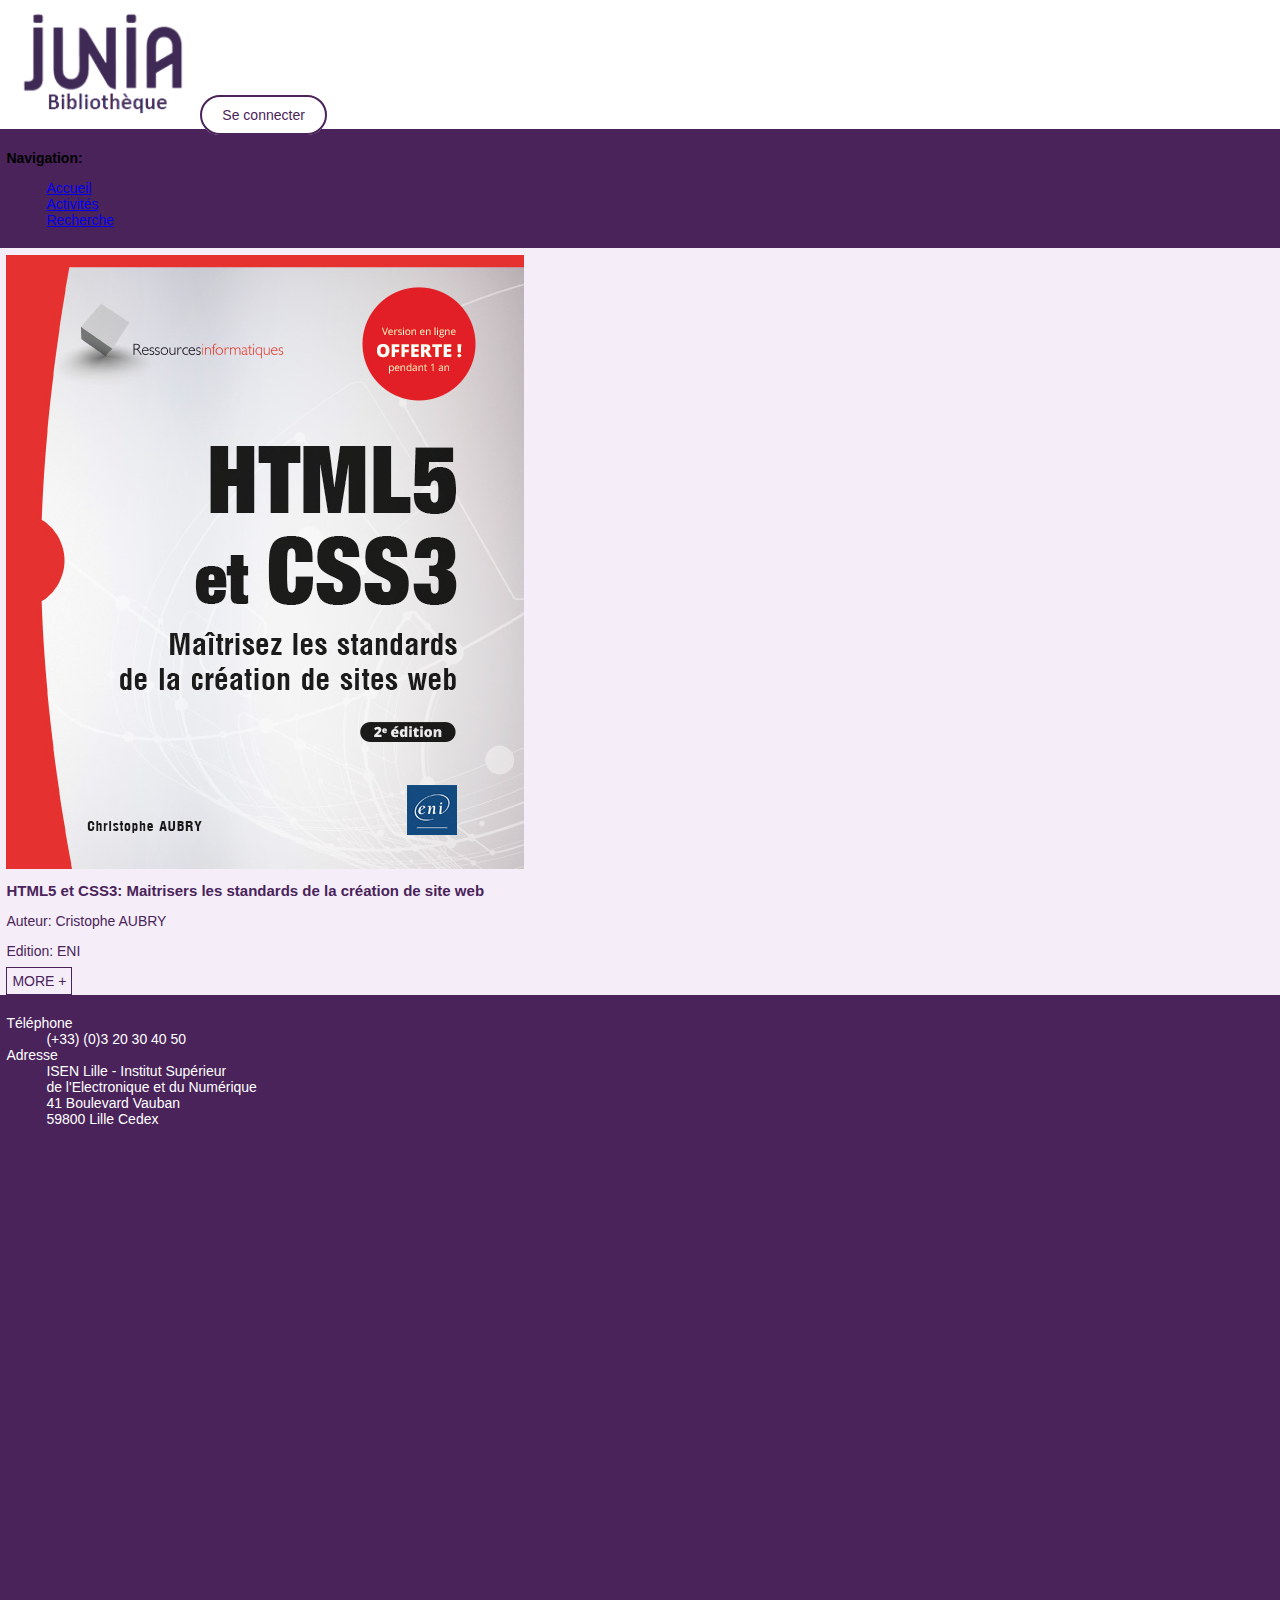
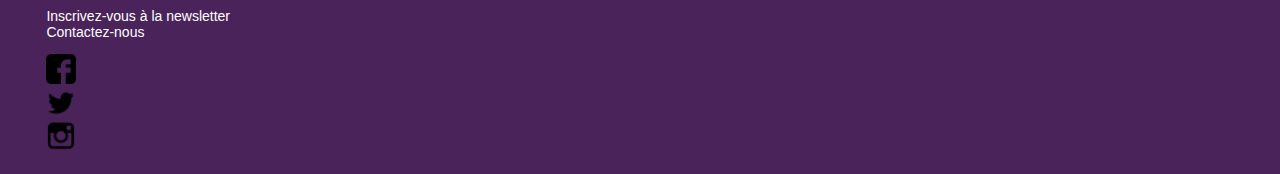
<file: BiblioJunia/index.html>
<!DOCTYPE html>
<html lang="fr">
<head>
    <meta charset="UTF-8">
    <title>JUNIA Bibliothèque</title>
    <meta name="description" content="Junia Bibliothèque">
    <meta name="keywords" content="Junia, école, bibliothèque, livre">
    <meta name="author" content="ROY Jules">
    <link rel="stylesheet" href="css/biblio.css">
    <link rel="icon" type="image/x-icon" href="images/icon.ico">
</head>
<body>
    <header>
        <img src="images/logo.png" alt="Logo JUNIA" id="logo">
        <a href="#" id="login">Se connecter</a>
    </header>

    <nav>
        <p><strong>Navigation:</strong></p>
        <ul>
            <li><a href="index.html">Accueil</a></li>
            <li><a href="#">Activités</a></li>
            <li><a href="#">Recherche</a></li>
        </ul>
    </nav>

    <main>
        <article>
            <img src="images/covers/livre1.jpg" alt="Couverture du livre HTML5 et CSS3">
            <h1 class="h1index">HTML5 et CSS3: Maitrisers les standards de la création de site web</h1>
            <p>Auteur: Cristophe AUBRY</p>
            <p>Edition: ENI</p>
            <a href="detail.html" class="detailLink">MORE +</a>
        </article>
    </main>

    <footer>
        <dl>
            <dt>Téléphone</dt>
                <dd>(+33) (0)3 20 30 40 50</dd>
            <dt>Adresse</dt>
                <dd>
                    ISEN Lille - Institut Supérieur <br>
                    de l'Electronique et du Numérique <br>
                    41 Boulevard Vauban <br>
                    59800 Lille Cedex
                </dd>
        </dl>
        <iframe src="https://www.google.com/maps/embed?pb=!1m18!1m12!1m3!1d10122.473941582957!2d3.0400270977630695!3d50.634203773622225!2m3!1f0!2f0!3f0!3m2!1i1024!2i768!4f13.1!3m3!1m2!1s0x47c2d578da129f7d%3A0xd134d73fb7f4c699!2sJunia%20ISEN%20Lille!5e0!3m2!1sfr!2sfr!4v1662571038333!5m2!1sfr!2sfr" width="600" height="450" style="border:0;" allowfullscreen="" loading="lazy" referrerpolicy="no-referrer-when-downgrade"></iframe>
        <ul>
            <li><a href="lettre.html" class="formLink">Inscrivez-vous à la newsletter</a></li>
            <li><a href="contact.html" class="formLink">Contactez-nous</a></li>
        </ul>
        <ul id="socialicon">
            <li><a href="https://facebook.com/biblioJunia/" target="_blank"><img src="images/facebook.png" alt="Facebook Junia Bibliothèque"></a></li>
            <li><a href="https://twitter.com/biblioJunia/" target="_blank"><img src="images/twitter.png" alt="Twitter Junia Bibliothèque"></a></li>
            <li><a href="https://instagram.com/biblioJunia/" target="_blank"><img src="images/instagram.png" alt="Instagram Junia Bibliothèque"></a></li>
        </ul>
    </footer>
</body>
</html>
</file>
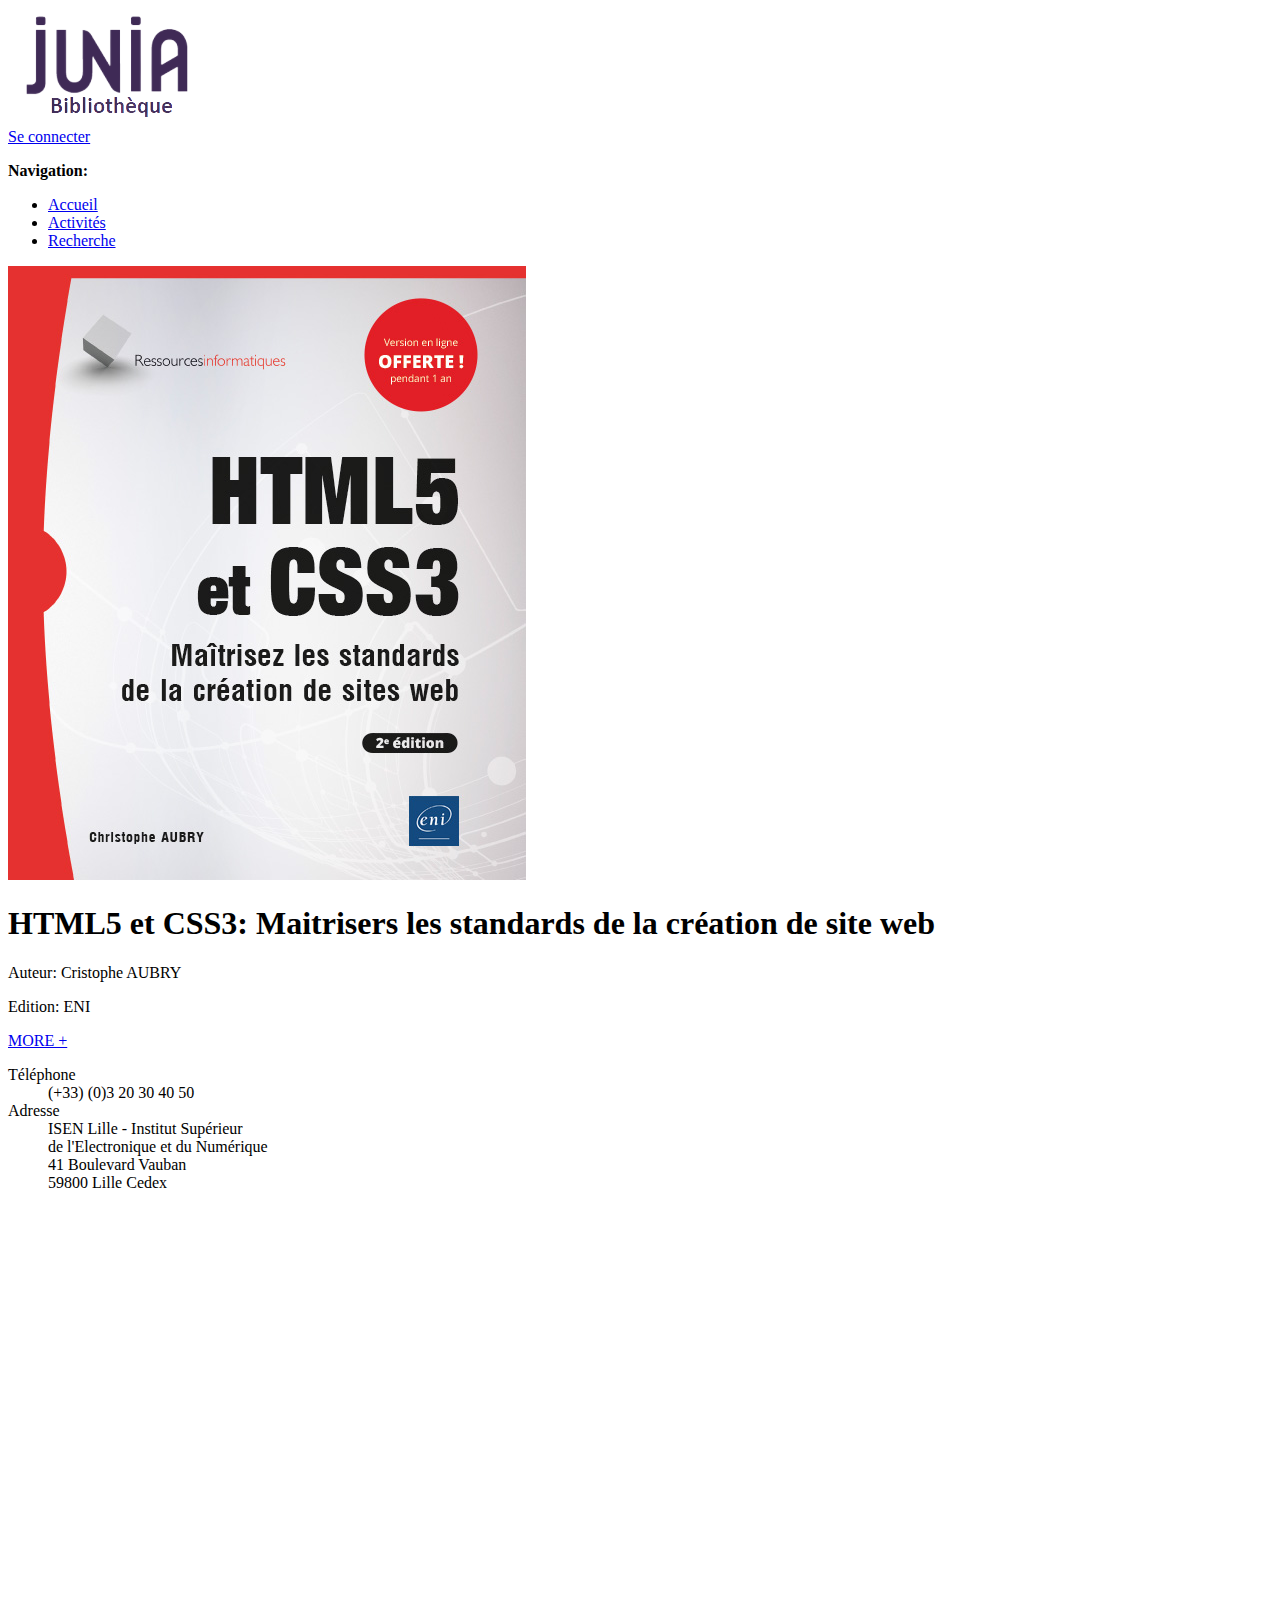
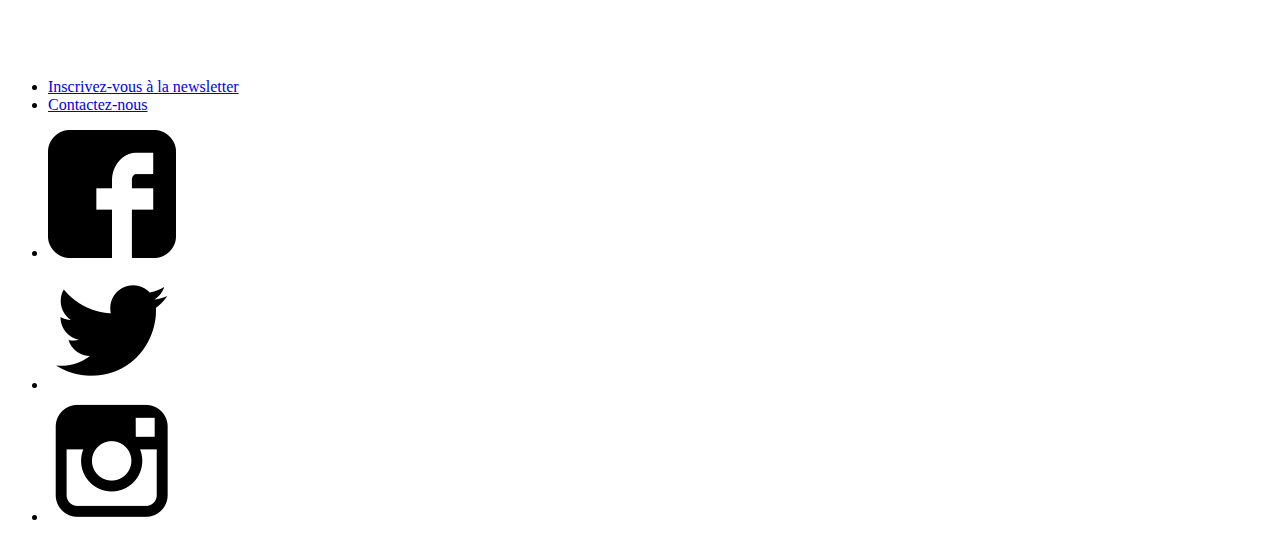
<file: TP1/BiblioJunia/index.html>
<!DOCTYPE html>
<html lang="fr">
<head>
    <meta charset="UTF-8">
    <title>JUNIA Bibliothèque</title>
    <meta name="description" content="Junia Bibliothèque">
    <meta name="keywords" content="Junia, école, bibliothèque, livre">
    <meta name="author" content="ROY Jules">
    <link rel="icon" type="image/x-icon" href="images/icon.ico">
</head>
<body>
    <header>
        <img src="images/logo.png" alt="Logo JUNIA">
        <br>
        <a href="#">Se connecter</a>
    </header>

    <nav>
        <p><strong>Navigation:</strong></p>
        <ul>
            <li><a href="index.html">Accueil</a></li>
            <li><a href="#">Activités</a></li>
            <li><a href="#">Recherche</a></li>
        </ul>
    </nav>

    <main>
        <article>
            <img src="images/covers/livre1.jpg" alt="Couverture du livre HTML5 et CSS3">
            <h1>HTML5 et CSS3: Maitrisers les standards de la création de site web</h1>
            <p>Auteur: Cristophe AUBRY</p>
            <p>Edition: ENI</p>
            <a href="detail.html">MORE +</a>
        </article>
    </main>

    <footer>
        <dl>
            <dt>Téléphone</dt>
                <dd>(+33) (0)3 20 30 40 50</dd>
            <dt>Adresse</dt>
                <dd>
                    ISEN Lille - Institut Supérieur <br>
                    de l'Electronique et du Numérique <br>
                    41 Boulevard Vauban <br>
                    59800 Lille Cedex
                </dd>
        </dl>
        <iframe src="https://www.google.com/maps/embed?pb=!1m18!1m12!1m3!1d10122.473941582957!2d3.0400270977630695!3d50.634203773622225!2m3!1f0!2f0!3f0!3m2!1i1024!2i768!4f13.1!3m3!1m2!1s0x47c2d578da129f7d%3A0xd134d73fb7f4c699!2sJunia%20ISEN%20Lille!5e0!3m2!1sfr!2sfr!4v1662571038333!5m2!1sfr!2sfr" width="600" height="450" style="border:0;" allowfullscreen="" loading="lazy" referrerpolicy="no-referrer-when-downgrade"></iframe>
        <ul>
            <li><a href="lettre.html">Inscrivez-vous à la newsletter</a></li>
            <li><a href="contact.html">Contactez-nous</a></li>
        </ul>
        <ul>
            <li><a href="https://facebook.com/biblioJunia/" target="_blank"><img src="images/facebook.png" alt="Facebook Junia Bibliothèque"></a></li>
            <li><a href="https://twitter.com/biblioJunia/" target="_blank"><img src="images/twitter.png" alt="Twitter Junia Bibliothèque"></a></li>
            <li><a href="https://instagram.com/biblioJunia/" target="_blank"><img src="images/instagram.png" alt="Instagram Junia Bibliothèque"></a></li>
        </ul>
    </footer>
</body>
</html>
</file>
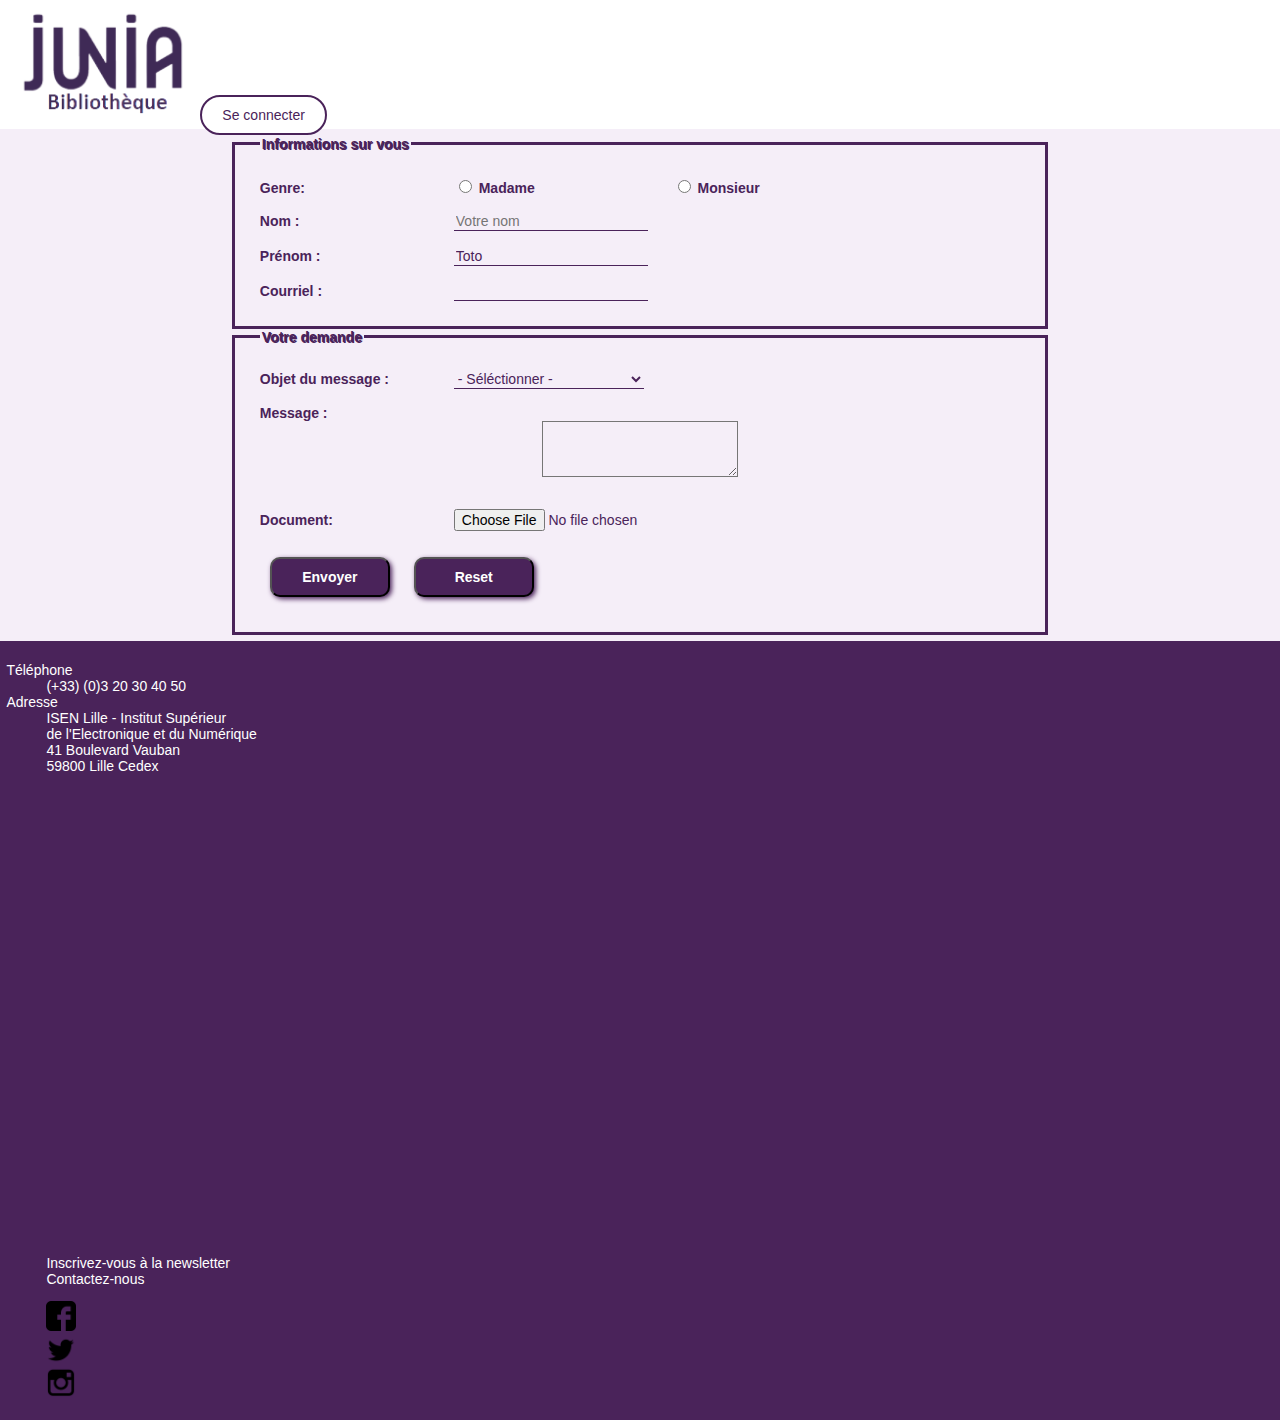
<file: BiblioJunia/contact.html>
<!DOCTYPE html>
<html lang="fr">
<head>
    <meta charset="UTF-8">
    <title>Contact JUNIA</title>
    <meta name="description" content="Junia Bibliothèque Contact">
    <meta name="keywords" content="Junia, école, bibliothèque, formulaire, contact">
    <meta name="author" content="ROY Jules">
    <link rel="stylesheet" href="css/biblio.css">
    <link rel="icon" type="image/x-icon" href="images/icon.ico">
</head>
<body>
    <header>
        <img src="images/logo.png" alt="Logo JUNIA" id="logo">
        <a href="#" id="login">Se connecter</a>
    </header>

    <main>
        <form method="post" action="#" class="formLetter">
            <fieldset>  <!-- la balise fieldset peut être utilisé pour regrouper un ensemble de champs -->
                <legend>Informations sur vous</legend>
                
                <label>Genre:</label>
                <input type="radio" name="genre" id="mme">  <!-- "name" doit avoir la même valeur pour UN ENSEMBLE d'input de type radio -->
                <label for="mme">Madame</label>
                <input type="radio" name="genre" id="mr" > <!-- la valeur de l'attribut "for" de la balise label et le "id" de la balise de l'input associé doit être la même -->
                <label for="mr">Monsieur</label>
                
                <br><br> <!-- La balise br sert à effectuer un retour à la ligne-->
                
                <label for="nom">Nom :</label >
                <input type="text" name="nom" id="nom" placeholder="Votre nom"/>
                <br><br>
                
                <label for="prenom">Prénom :</label >
                <input type="text" name="prenom" id="prenom" value="Toto"/>
                <br><br>
                
                <label for="courriel">Courriel : </label >
                <input type="email" name="courriel" id="courriel"/>
            </fieldset>
            
            
            <fieldset>
                <legend>Votre demande</legend>
                
                <label for="objet">Objet du message :</label>
                <select id="objet" name="objet">
                    <option value="0">- Séléctionner -</option>
                    <option value="sugg">Suggestions</option>
                    <option value="recl">Reclamations</option>
                    <option value="insc">Insciption</option>
                    <option value="prob">Problèmes techniques</option>
                </select>
                <br><br>
          
                <label for="description">Message :</label > <br>
                <textarea rows="10" cols="50" name="description" id="description" maxlength="200"></textarea >
                <br><br>
                
                <label for="document">Document:</label>
                <input type="file" id="document" name="document">
                <br><br>
                
                <input type="submit" name="Envoyer" id="soumission" value="Envoyer"/>
                <input type="reset">
            </fieldset>
        
        </form>
    </main>

    <footer>
        <dl>
            <dt>Téléphone</dt>
                <dd>(+33) (0)3 20 30 40 50</dd>
            <dt>Adresse</dt>
                <dd>
                    ISEN Lille - Institut Supérieur <br>
                    de l'Electronique et du Numérique <br>
                    41 Boulevard Vauban <br>
                    59800 Lille Cedex
                </dd>
        </dl>
        <iframe src="https://www.google.com/maps/embed?pb=!1m18!1m12!1m3!1d10122.473941582957!2d3.0400270977630695!3d50.634203773622225!2m3!1f0!2f0!3f0!3m2!1i1024!2i768!4f13.1!3m3!1m2!1s0x47c2d578da129f7d%3A0xd134d73fb7f4c699!2sJunia%20ISEN%20Lille!5e0!3m2!1sfr!2sfr!4v1662571038333!5m2!1sfr!2sfr" width="600" height="450" style="border:0;" allowfullscreen="" loading="lazy" referrerpolicy="no-referrer-when-downgrade"></iframe>
        <ul>
            <li><a href="lettre.html" class="formLink">Inscrivez-vous à la newsletter</a></li>
            <li><a href="contact.html" class="formLink">Contactez-nous</a></li>
        </ul>
        <ul id="socialicon">
            <li><a href="https://facebook.com/biblioJunia/" target="_blank"><img src="images/facebook.png" alt="Facebook Junia Bibliothèque"></a></li>
            <li><a href="https://twitter.com/biblioJunia/" target="_blank"><img src="images/twitter.png" alt="Twitter Junia Bibliothèque"></a></li>
            <li><a href="https://instagram.com/biblioJunia/" target="_blank"><img src="images/instagram.png" alt="Instagram Junia Bibliothèque"></a></li>
        </ul>
    </footer>
</body>
</html>
</file>
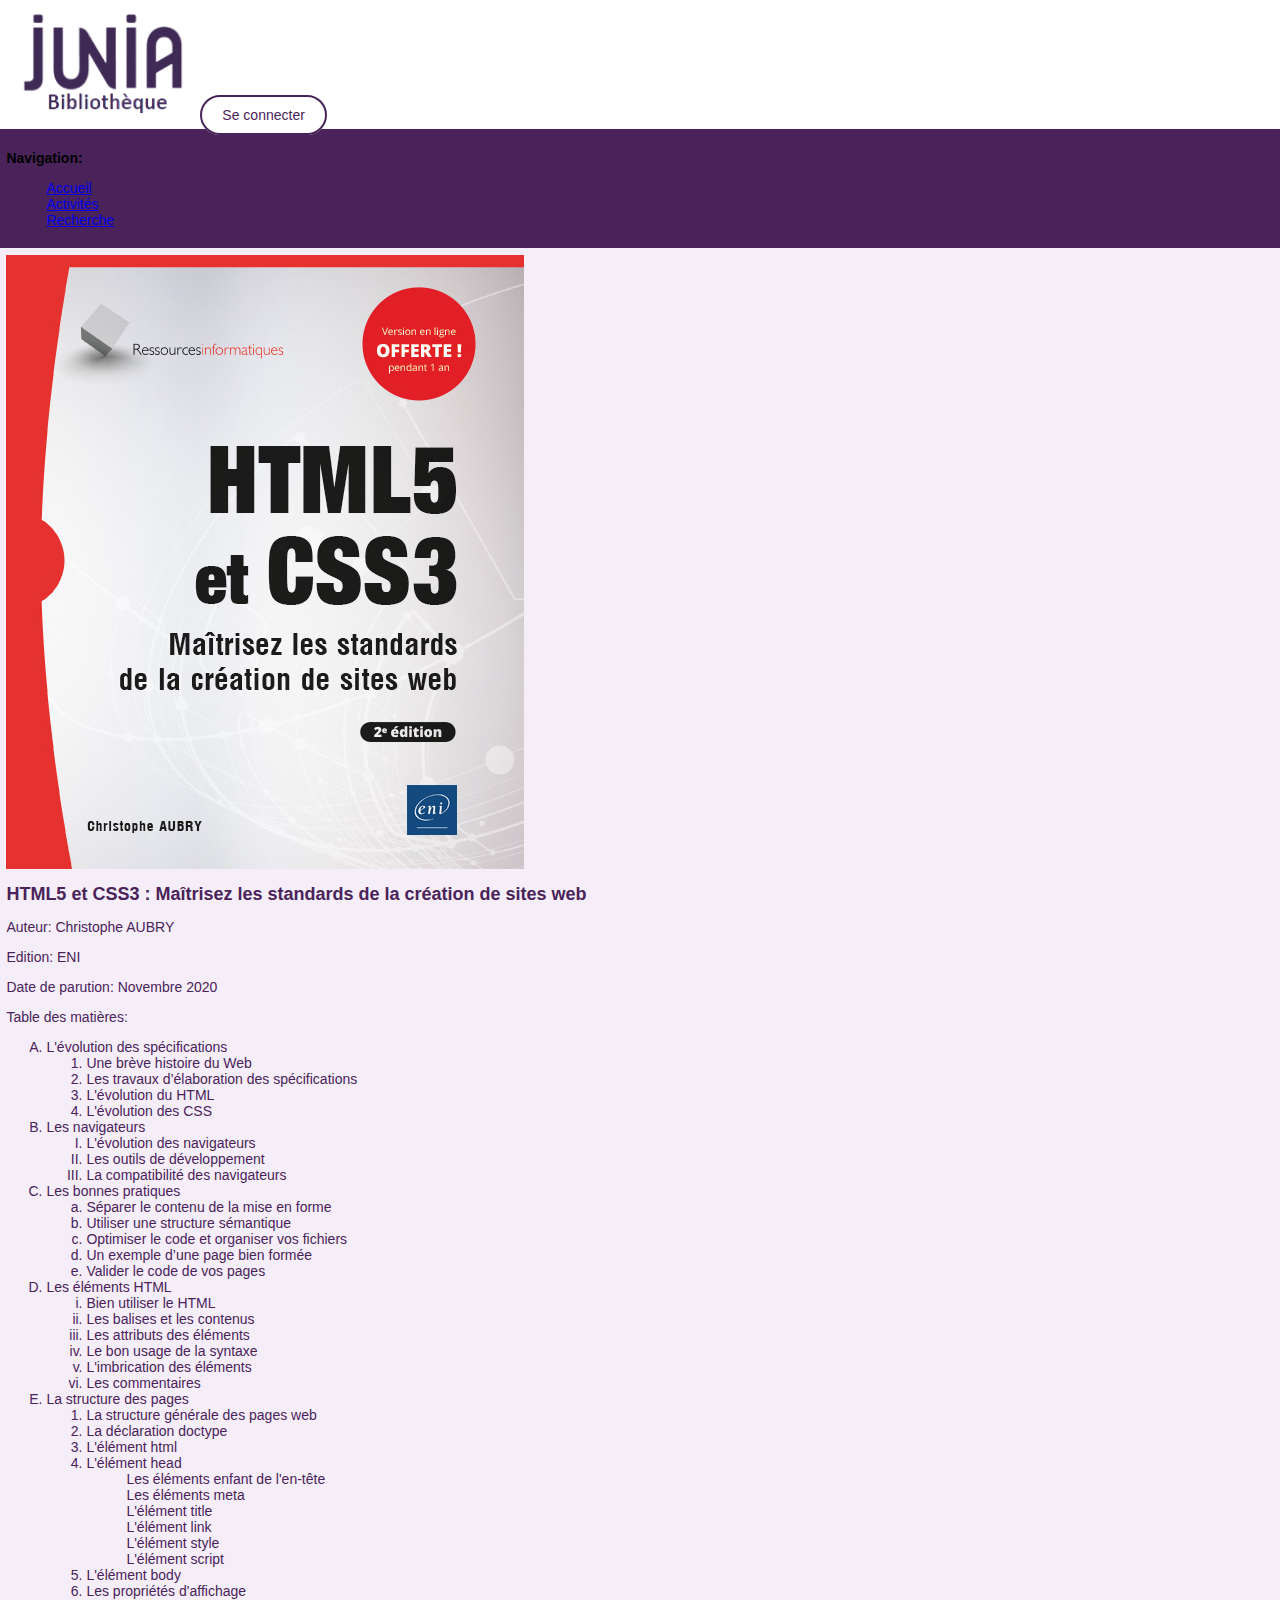
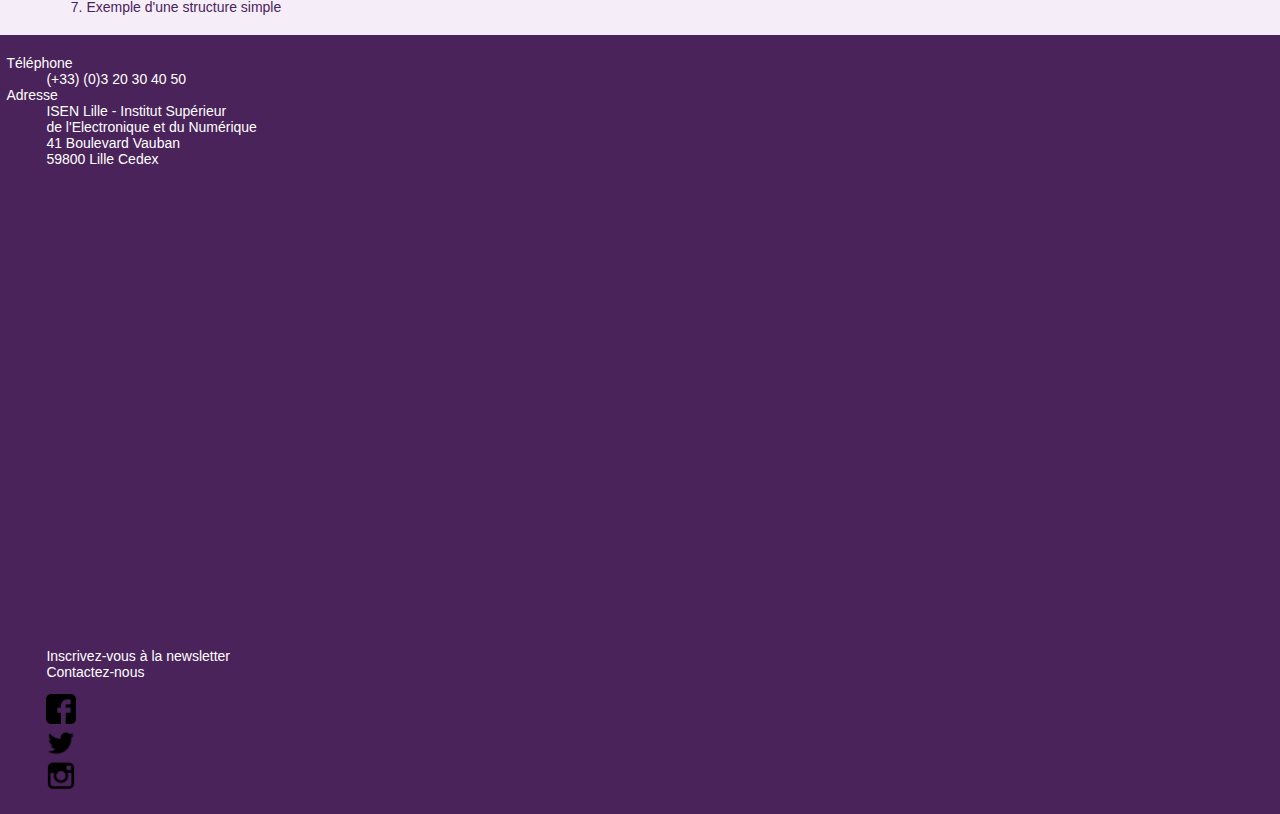
<file: BiblioJunia/detail.html>
<!DOCTYPE html>
<html lang="fr">
<head>
    <meta charset="UTF-8">
    <title>Détail du livre</title>
    <meta name="description" content="Détail du livre">
    <meta name="keywords" content="livre, HTMLS, CSS3, Cristohphe AUBRY">
    <meta name="author" content="ROY Jules">
    <link rel="stylesheet" href="css/biblio.css">
    <link rel="icon" type="image/x-icon" href="images/icon.ico">
</head>
<body>
    <header>
        <img src="images/logo.png" alt="Logo JUNIA" id="logo">
        <a href="#" id="login">Se connecter</a>
    </header>

    <nav>
        <p><strong>Navigation:</strong></p>
        <ul>
            <li><a href="index.html">Accueil</a></li>
            <li><a href="#">Activités</a></li>
            <li><a href="#">Recherche</a></li>
        </ul>
    </nav>

    <main>
        <img src="images/covers/livre1.jpg" alt="Couverture du livre" />
        <h1 class="h1detail">HTML5 et CSS3 : Maîtrisez les standards de la création de sites web</h1>
        <p>Auteur: Christophe AUBRY </p>
        <p>Edition: ENI</p> 
        <p>Date de parution: Novembre 2020</p>
        <p>Table des matières: </p>
        
        <ol type="A"> <!-- On démarre la liste des 5 grandes parties -->
            <li>L'évolution des spécifications</li>
                <ol type="1">
                    <li>Une brève histoire du Web</li>
                    <li>Les travaux d’élaboration des spécifications</li>
                    <li>L'évolution du HTML</li>
                    <li>L'évolution des CSS</li>
                </ol>
            <li>Les navigateurs</li>
                <ol type="I">
                    <li>L'évolution des navigateurs</li>
                    <li>Les outils de développement</li>
                    <li>La compatibilité des navigateurs</li>
                </ol>
            <li>Les bonnes pratiques</li>
            <ol type="a">
                <li>Séparer le contenu de la mise en forme</li>
                <li>Utiliser une structure sémantique</li>
                <li>Optimiser le code et organiser vos fichiers</li>
                <li>Un exemple d’une page bien formée</li>
                <li>Valider le code de vos pages</li>
            </ol>
            <li>Les éléments HTML</li>
            <ol type="i">
                <li>Bien utiliser le HTML</li>
                <li>Les balises et les contenus</li>
                <li>Les attributs des éléments</li>
                <li>Le bon usage de la syntaxe</li>
                <li>L'imbrication des éléments</li>
                <li>Les commentaires</li>
            </ol>
            <li>La structure des pages</li>
            <ol type="1">
                <li>La structure générale des pages web</li>
                <li>La déclaration doctype</li>
                <li>L'élément html</li>
                <li>L'élément head</li>
                    <ul>
                        <li>Les éléments enfant de l'en-tête</li>
                        <li>Les éléments meta</li>
                        <li>L'élément title</li>
                        <li>L'élément link</li>
                        <li>L'élément style</li>
                        <li>L'élément script</li>
                    </ul>
                <li>L'élément body</li>
                <li>Les propriétés d'affichage</li>
                <li>Exemple d'une structure simple</li>
            </ol>
        </ol> <!-- Fin de la liste des 5 grandes parties -->
    </main>

    <footer>
        <dl>
            <dt>Téléphone</dt>
                <dd>(+33) (0)3 20 30 40 50</dd>
            <dt>Adresse</dt>
                <dd>
                    ISEN Lille - Institut Supérieur <br>
                    de l'Electronique et du Numérique <br>
                    41 Boulevard Vauban <br>
                    59800 Lille Cedex
                </dd>
        </dl>
        <iframe src="https://www.google.com/maps/embed?pb=!1m18!1m12!1m3!1d10122.473941582957!2d3.0400270977630695!3d50.634203773622225!2m3!1f0!2f0!3f0!3m2!1i1024!2i768!4f13.1!3m3!1m2!1s0x47c2d578da129f7d%3A0xd134d73fb7f4c699!2sJunia%20ISEN%20Lille!5e0!3m2!1sfr!2sfr!4v1662571038333!5m2!1sfr!2sfr" width="600" height="450" style="border:0;" allowfullscreen="" loading="lazy" referrerpolicy="no-referrer-when-downgrade"></iframe>
        <ul>
            <li><a href="lettre.html" class="formLink">Inscrivez-vous à la newsletter</a></li>
            <li><a href="contact.html" class="formLink">Contactez-nous</a></li>
        </ul>
        <ul id="socialicon">
            <li><a href="https://facebook.com/biblioJunia/" target="_blank"><img src="images/facebook.png" alt="Facebook Junia Bibliothèque"></a></li>
            <li><a href="https://twitter.com/biblioJunia/" target="_blank"><img src="images/twitter.png" alt="Twitter Junia Bibliothèque"></a></li>
            <li><a href="https://instagram.com/biblioJunia/" target="_blank"><img src="images/instagram.png" alt="Instagram Junia Bibliothèque"></a></li>
        </ul>
    </footer>
</body>
</html>
</file>
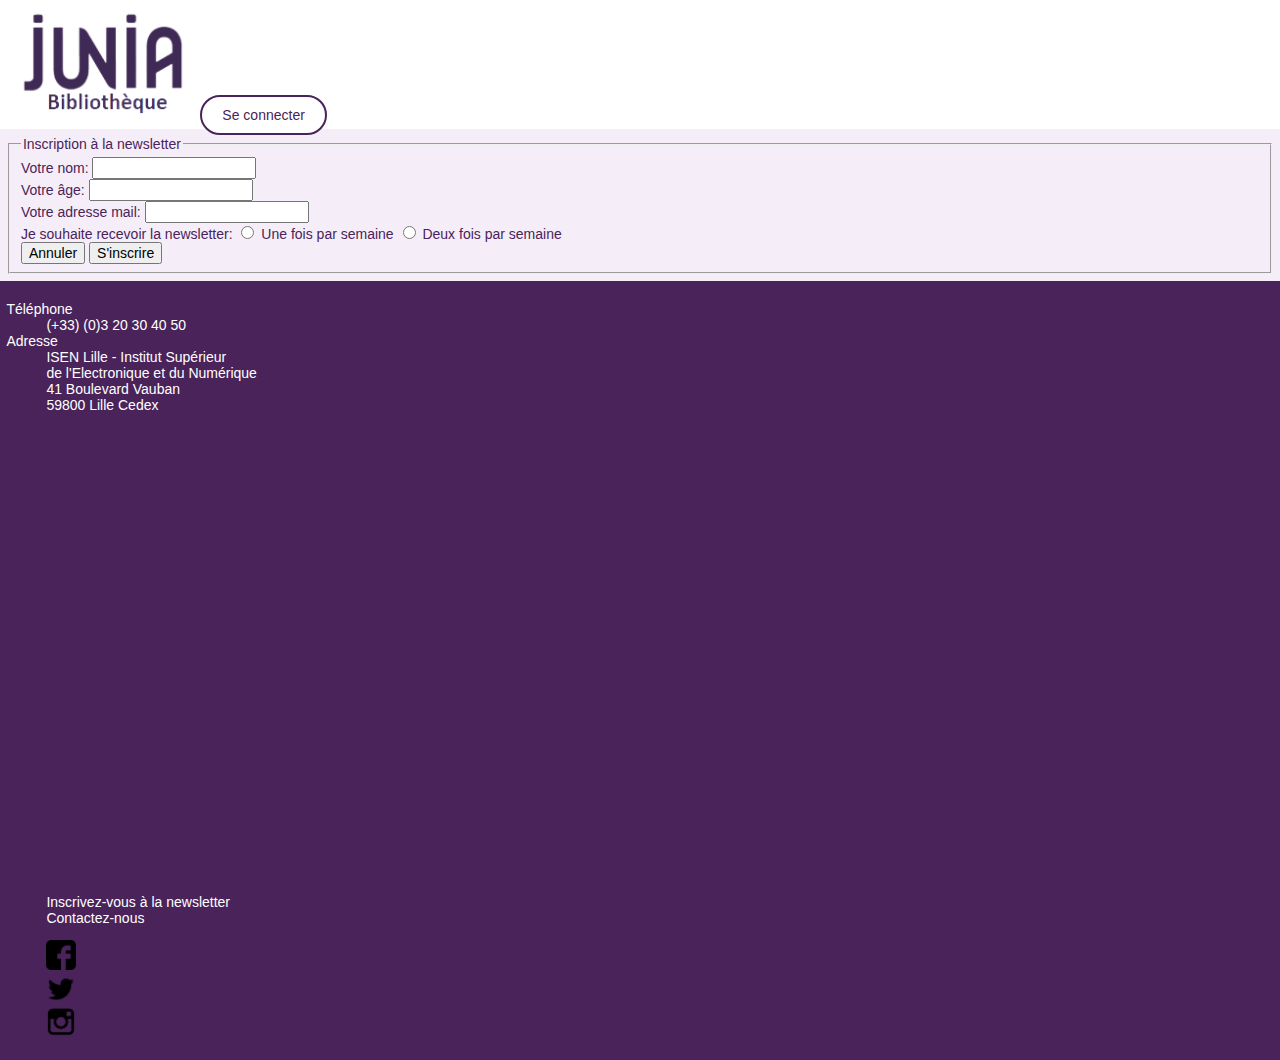
<file: BiblioJunia/lettre.html>
<!DOCTYPE html>
<html lang="fr">
<head>
    <meta charset="UTF-8">
    <title>JUNIA Bibliothèque</title>
    <meta name="description" content="Junia Bibliothèque">
    <meta name="keywords" content="Junia, école, bibliothèque, livre">
    <meta name="author" content="ROY Jules">
    <link rel="stylesheet" href="css/biblio.css">
    <link rel="icon" type="image/x-icon" href="images/icon.ico">
</head>
<body>
    <header>
        <img src="images/logo.png" alt="Logo JUNIA" id="logo">
        <a href="#" id="login">Se connecter</a>
    </header>

    <main>
        <form method="post" action="#">
            <fieldset>
                <legend>Inscription à la newsletter</legend>
                <label for="nom">Votre nom:</label>
                <input type="text" name="nom" id="nom">
                <br>
                <label for="age">Votre âge:</label>
                <input type="number" name="age" id="age" min="8">
                <br>
                <label for="email">Votre adresse mail:</label>
                <input type="email">
                <br>
                <label for="fréquence">Je souhaite recevoir la newsletter:</label>
                <input type="radio" name="unefois" id="unefois">
                <label for="unefois">Une fois par semaine</label>
                <input type="radio" name="deuxfois" id="deuxfois">
                <label for="deuxfois">Deux fois par semaine</label>
                <br>
                <button type="reset">Annuler</button>
                <button type="submit">S'inscrire</button>
            </fieldset>
        </form>
    </main>

    <footer>
        <dl>
            <dt>Téléphone</dt>
                <dd>(+33) (0)3 20 30 40 50</dd>
            <dt>Adresse</dt>
                <dd>
                    ISEN Lille - Institut Supérieur <br>
                    de l'Electronique et du Numérique <br>
                    41 Boulevard Vauban <br>
                    59800 Lille Cedex
                </dd>
        </dl>
        <iframe src="https://www.google.com/maps/embed?pb=!1m18!1m12!1m3!1d10122.473941582957!2d3.0400270977630695!3d50.634203773622225!2m3!1f0!2f0!3f0!3m2!1i1024!2i768!4f13.1!3m3!1m2!1s0x47c2d578da129f7d%3A0xd134d73fb7f4c699!2sJunia%20ISEN%20Lille!5e0!3m2!1sfr!2sfr!4v1662571038333!5m2!1sfr!2sfr" width="600" height="450" style="border:0;" allowfullscreen="" loading="lazy" referrerpolicy="no-referrer-when-downgrade"></iframe>
        <ul>
            <li><a href="lettre.html" class="formLink">Inscrivez-vous à la newsletter</a></li>
            <li><a href="contact.html" class="formLink">Contactez-nous</a></li>
        </ul>
        <ul id="socialicon">
            <li><a href="https://facebook.com/biblioJunia/" target="_blank"><img src="images/facebook.png" alt="Facebook Junia Bibliothèque"></a></li>
            <li><a href="https://twitter.com/biblioJunia/" target="_blank"><img src="images/twitter.png" alt="Twitter Junia Bibliothèque"></a></li>
            <li><a href="https://instagram.com/biblioJunia/" target="_blank"><img src="images/instagram.png" alt="Instagram Junia Bibliothèque"></a></li>
        </ul>
    </footer>
</body>
</html>
</file>
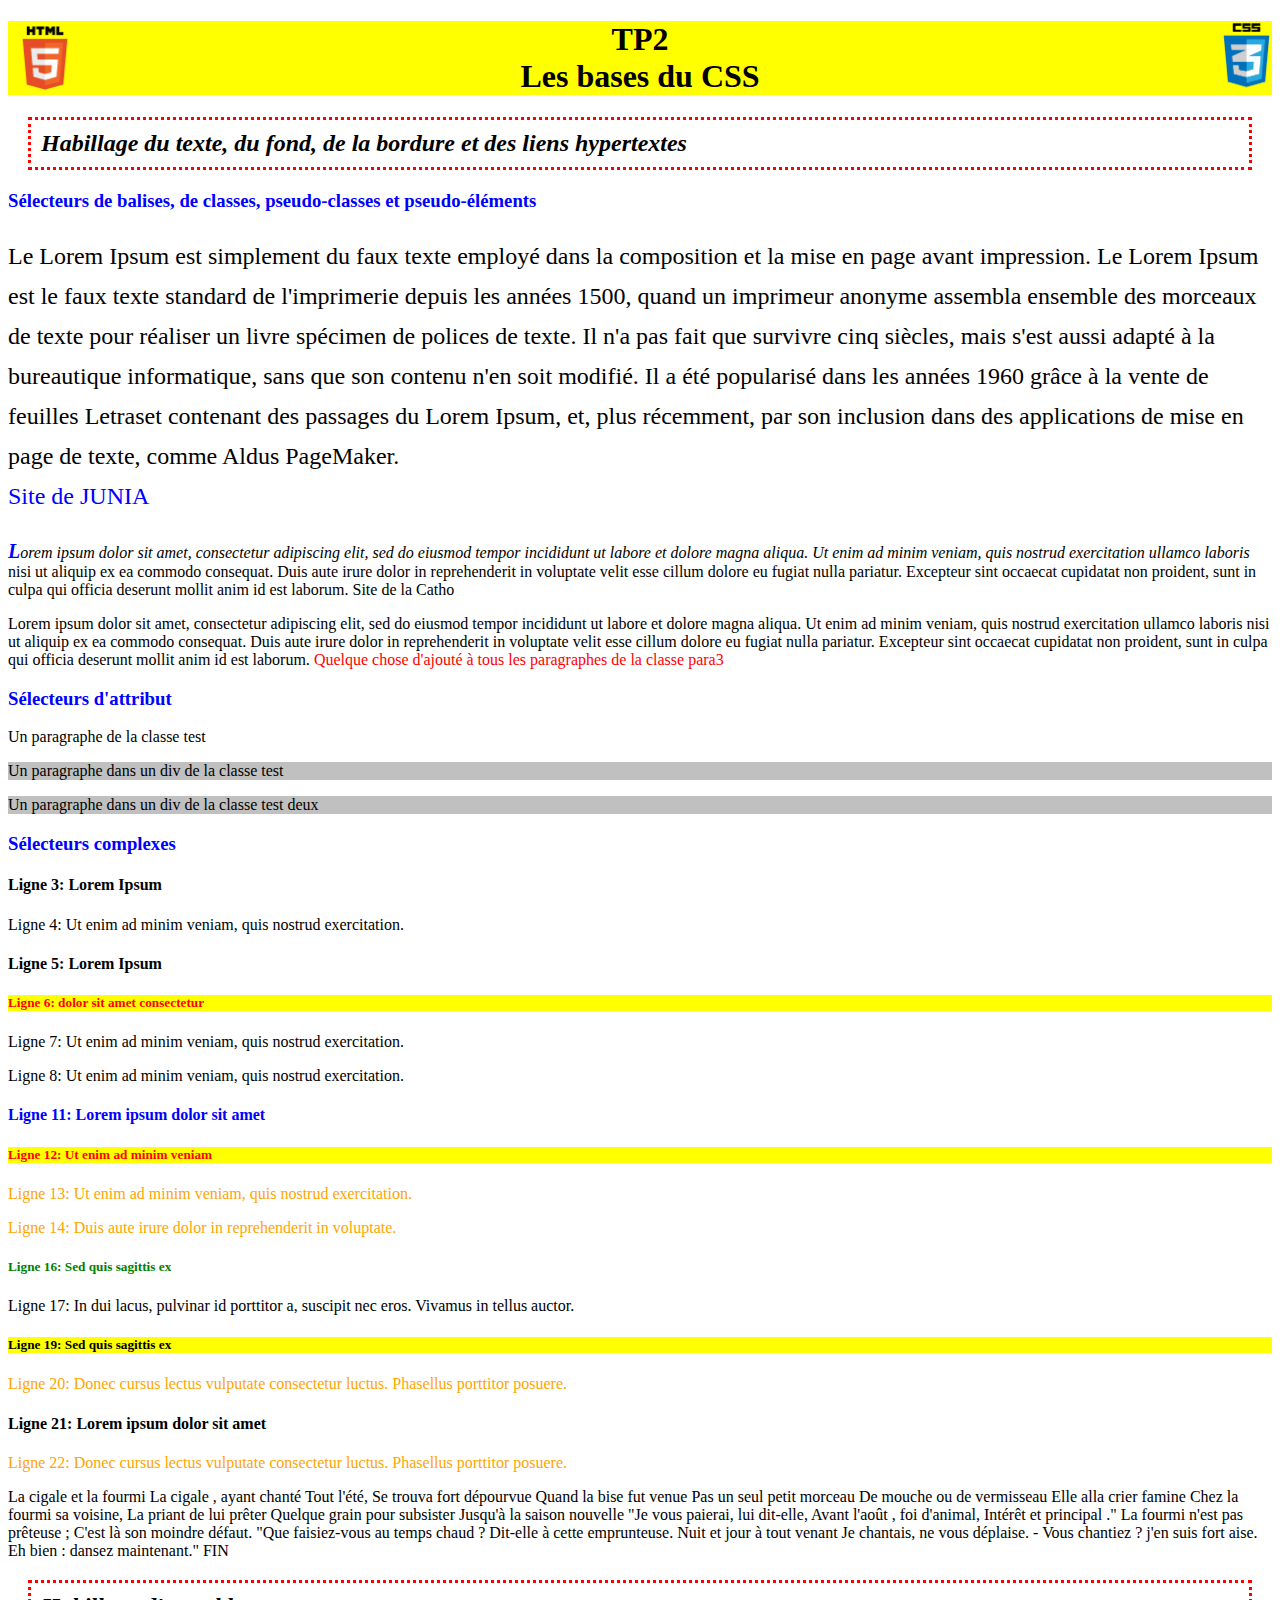
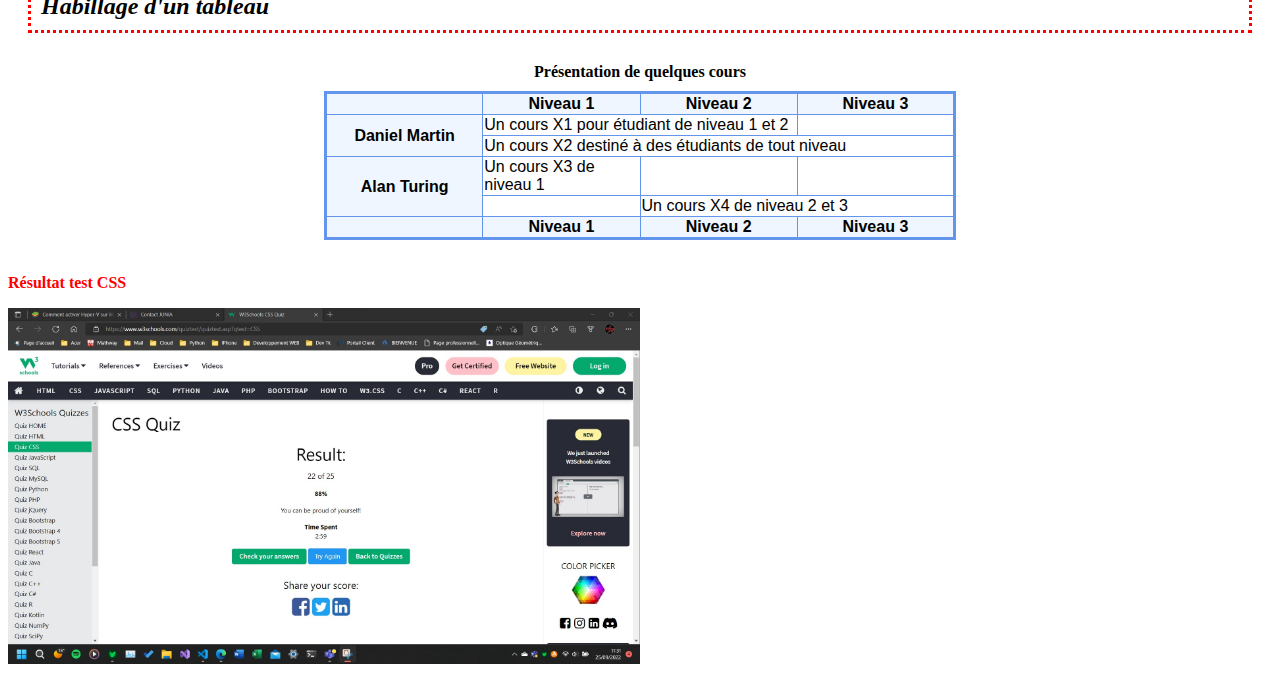
<file: TP2/TP2.html>
<!Doctype html>
<html lang="fr">
<head>
	<meta charset="UTF-8">
	<link rel="stylesheet" href="TP2.css">
	<title> TP2 : CSS </title>
</head>
<body>
	<h1>TP2 <br> Les bases du CSS</h1>
	<h2>Habillage du texte, du fond, de la bordure et des liens hypertextes</h2>
	<h3>Sélecteurs de balises, de classes, pseudo-classes et pseudo-éléments</h3>
	<p class="para1">Le Lorem Ipsum est simplement du faux texte employé dans la composition et la mise en page avant impression. 
	Le Lorem Ipsum est le faux texte standard de l'imprimerie depuis les années 1500, 
	quand un imprimeur anonyme assembla ensemble des morceaux de texte pour réaliser un livre spécimen de polices de texte. 
	Il n'a pas fait que survivre cinq siècles, mais s'est aussi adapté à la bureautique informatique, 
	sans que son contenu n'en soit modifié. Il a été popularisé dans les années 1960 grâce à la vente de feuilles 
	Letraset contenant des passages du Lorem Ipsum, et, plus récemment, par son inclusion dans des applications 
	de mise en page de texte, comme Aldus PageMaker.<br>
	<a href="https://www.junia.com/" class="lien1"> Site  de JUNIA </a>
	</p>
	
	<p class="para2">Lorem ipsum dolor sit amet, consectetur adipiscing elit, sed do eiusmod tempor incididunt ut labore et dolore magna aliqua. 
	Ut enim ad minim veniam, quis nostrud exercitation ullamco laboris nisi ut aliquip ex ea commodo consequat. 
	Duis aute irure dolor in reprehenderit in voluptate velit esse cillum dolore eu fugiat nulla pariatur. 
	Excepteur sint occaecat cupidatat non proident, sunt in culpa qui officia deserunt mollit anim id est laborum.
	<a href="https://www.univ-catholille.fr/" class="lien2"> Site de la Catho </a>
	</p>
	
	<p class="para3">Lorem ipsum dolor sit amet, consectetur adipiscing elit, sed do eiusmod tempor incididunt ut labore et dolore magna aliqua. 
	Ut enim ad minim veniam, quis nostrud exercitation ullamco laboris nisi ut aliquip ex ea commodo consequat. 
	Duis aute irure dolor in reprehenderit in voluptate velit esse cillum dolore eu fugiat nulla pariatur. 
	Excepteur sint occaecat cupidatat non proident, sunt in culpa qui officia deserunt mollit anim id est laborum.
	</p>
	
	
	<h3>Sélecteurs d'attribut</h3>
	
	<p class="test">Un paragraphe de la classe test </p>
	
	<div class="test">
		<p>Un paragraphe dans un div de la classe test </p>
	</div>
	
	<div class="test_deux">
		<p>Un paragraphe dans un div de la classe test deux</p>
	</div>
	
	
	<h3>Sélecteurs complexes</h3>
	<article>
		<div id="un" class="block">
			<h4>Ligne 3: Lorem Ipsum</h4>
			<p>Ligne 4: Ut enim ad minim veniam, quis nostrud exercitation.</p>
			<h4>Ligne 5: Lorem Ipsum</h4>
			<h5>Ligne 6: dolor sit amet consectetur</h5>
			<p>Ligne 7: Ut enim ad minim veniam, quis nostrud exercitation.</p>
			<p>Ligne 8: Ut enim ad minim veniam, quis nostrud exercitation.</p>
		</div>
		<div id="deux" class="block">
			<h4>Ligne 11: Lorem ipsum dolor sit amet</h4>
			<h5>Ligne 12: Ut enim ad minim veniam</h5>
			<p>Ligne 13: Ut enim ad minim veniam, quis nostrud exercitation.</p>
			<p>Ligne 14: Duis aute irure dolor in reprehenderit in voluptate.</p>
			<div>
				<h5>Ligne 16: Sed quis sagittis ex</h5>
				<p>Ligne 17: In dui lacus, pulvinar id porttitor a, suscipit nec eros. Vivamus in tellus auctor.</p>
			</div>
			<h5>Ligne 19: Sed quis sagittis ex</h5>
			<p>Ligne 20: Donec cursus lectus vulputate consectetur luctus. Phasellus porttitor posuere.</p>
			<h4>Ligne 21: Lorem ipsum dolor sit amet</h4>
			<p>Ligne 22: Donec cursus lectus vulputate consectetur luctus. Phasellus porttitor posuere.</p>
		</div>
	</article>
	
	<div id="fable">
		La cigale et la fourmi
		
		La cigale , ayant chanté
		Tout l'été,
		Se trouva fort dépourvue
		Quand la bise fut venue
		Pas un seul petit morceau
		De mouche ou de vermisseau
		Elle alla crier famine
		Chez la fourmi sa voisine,
		La priant de lui prêter
		Quelque grain pour subsister
		Jusqu'à la saison nouvelle
		"Je vous paierai, lui dit-elle,
		Avant l'août , foi d'animal,
		Intérêt et principal ."
		La fourmi n'est pas prêteuse ;
		C'est là son moindre défaut.
		"Que faisiez-vous au temps chaud ?
		Dit-elle à cette emprunteuse.
		Nuit et jour à tout venant
		Je chantais, ne vous déplaise.
		- Vous chantiez ? j'en suis fort aise.
		Eh bien : dansez maintenant."
		
		FIN
	</div>
	
	<h2>Habillage d'un tableau</h2>
	<table>
		<caption>Présentation de quelques cours</caption>

		<tr>
			 <th></th>
			 <th>Niveau 1</th>
			 <th>Niveau 2</th>
			 <th>Niveau 3</th>
		</tr>

		<tr>
			 <th rowspan="2">Daniel Martin</th>
			 <td colspan="2">Un cours X1 pour étudiant de niveau 1 et 2</td>
			 <td></td>
		</tr>

		<tr>
			 <td colspan="3">Un cours X2 destiné à des étudiants de tout niveau</td>
		</tr>

		<tr>
			 <th rowspan="2">Alan Turing</th>
			 <td>Un cours X3 de niveau 1 </td>
			 <td></td>
			 <td></td>
		</tr>
		<tr>
			 <td></td>
			 <td colspan="2">Un cours X4 de niveau 2 et 3</td>
		</tr>

		<tr>
			 <th></th>
			 <th>Niveau 1</th>
			 <th>Niveau 2</th>
			 <th>Niveau 3</th>
		</tr>
	</table>
	<br>
	<p style="color:red"><strong>Résultat test CSS</strong></p>
	<img src="img/test_css.jpg" alt="Test CSS Jules ROY" style="width: 50%; height: auto">
</body>
</html>
</file>
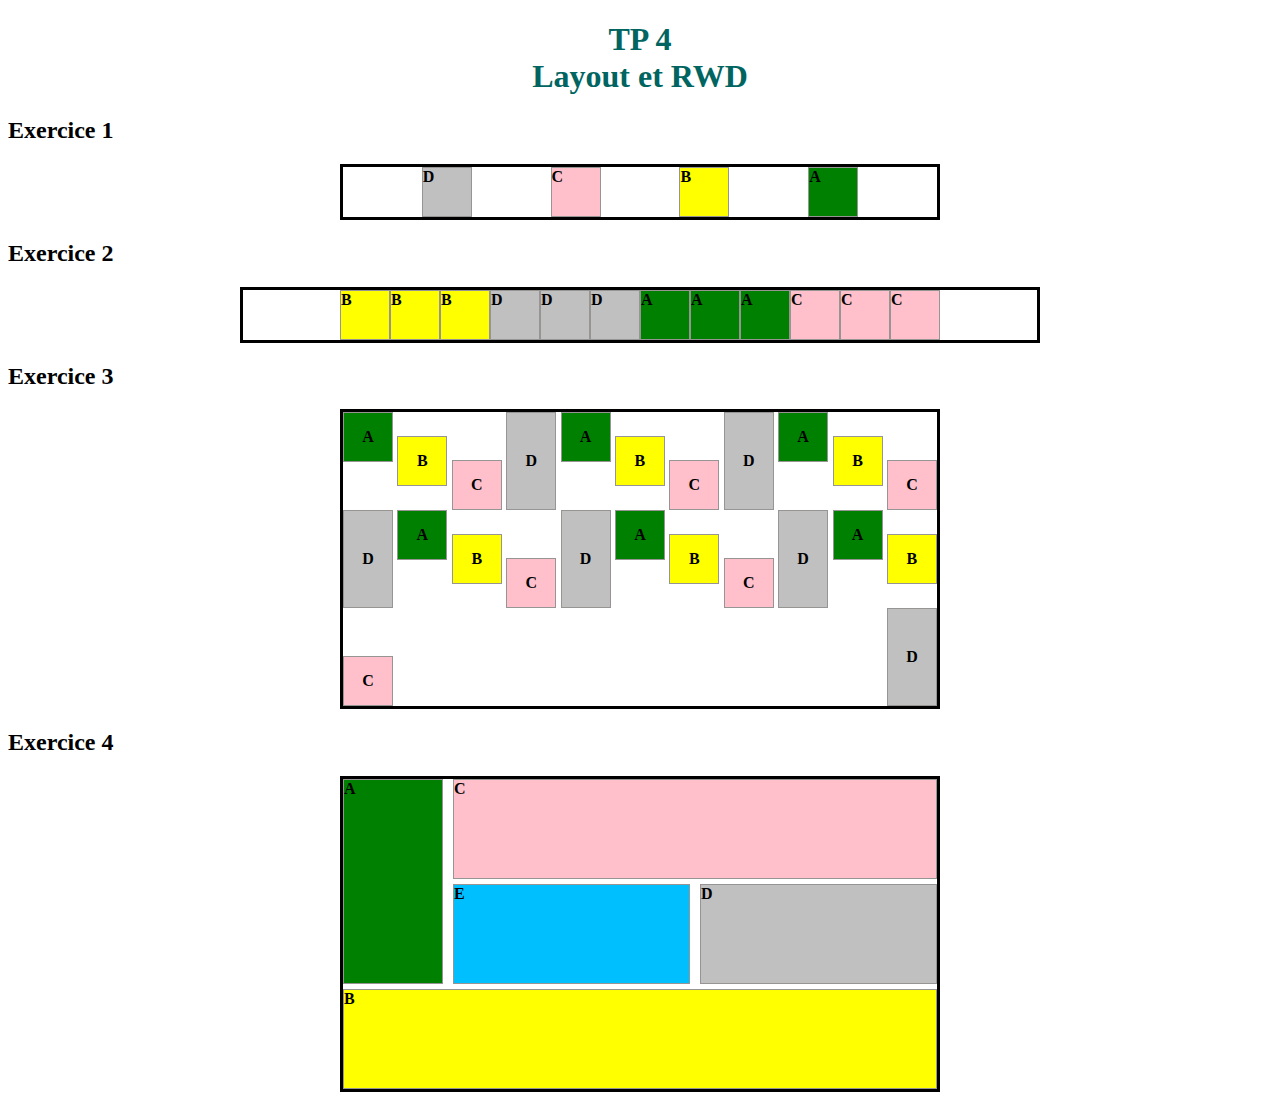
<file: TP4/TP4-1.html>
﻿<!DOCTYPE html>
<html lang="fr">
	<head> 
		<meta charset="utf-8">
		<title>TP4: Layout et RWD<br>Partie 1</title> 
		<link rel="stylesheet" type="text/css" href ="TP4-1.css">
	</head>
		
	<body>
		<h1 id="titre"> TP 4 <br>Layout et RWD</h1>
		
<!-- ============== EXERCICE 1 ================ -->
		<h2> Exercice 1 </h2>
		<div id="Exercice1">
			<div class="elt eltA">A</div>
			<div class="elt eltB">B</div>
			<div class="elt eltC">C</div>
			<div class="elt eltD">D</div>
		</div>

<!-- ============== EXERCICE 2 ================ -->
		<h2> Exercice 2 </h2>
		<div id="Exercice2">
			<div class="elt eltA">A</div>
			<div class="elt eltB">B</div>
			<div class="elt eltC">C</div>
			<div class="elt eltD">D</div>
			<div class="elt eltA">A</div>
			<div class="elt eltB">B</div>
			<div class="elt eltC">C</div>
			<div class="elt eltD">D</div>
			<div class="elt eltA">A</div>
			<div class="elt eltB">B</div>
			<div class="elt eltC">C</div>
			<div class="elt eltD">D</div>
		</div>

<!-- ============== EXERCICE 3 ================ -->
		<h2> Exercice 3 </h2>
		<div id="Exercice3">
			<div class="elt eltA"><span>A</span></div>
			<div class="elt eltB"><span>B</span></div>
			<div class="elt eltC"><span>C</span></div>
			<div class="elt eltD"><span>D</span></div>
			<div class="elt eltA"><span>A</span></div>
			<div class="elt eltB"><span>B</span></div>
			<div class="elt eltC"><span>C</span></div>
			<div class="elt eltD"><span>D</span></div>
			<div class="elt eltA"><span>A</span></div>
			<div class="elt eltB"><span>B</span></div>
			<div class="elt eltC"><span>C</span></div>
			<div class="elt eltD"><span>D</span></div>
			<div class="elt eltA"><span>A</span></div>
			<div class="elt eltB"><span>B</span></div>
			<div class="elt eltC"><span>C</span></div>
			<div class="elt eltD"><span>D</span></div>
			<div class="elt eltA"><span>A</span></div>
			<div class="elt eltB"><span>B</span></div>
			<div class="elt eltC"><span>C</span></div>
			<div class="elt eltD"><span>D</span></div>
			<div class="elt eltA"><span>A</span></div>
			<div class="elt eltB"><span>B</span></div>
			<div class="elt eltC"><span>C</span></div>
			<div class="elt eltD"><span>D</span></div>
		</div>

<!-- ============== EXERCICE 4 ================ -->
		<h2> Exercice 4 </h2>
		<div id="Exercice4">
			<div class="elt eltA"><span>A</span></div>
			<div class="elt eltB"><span>B</span></div>
			<div class="elt eltC"><span>C</span></div>
			<div class="elt eltD"><span>D</span></div>
			<div class="elt eltE"><span>E</span></div>
		</div>

	</body>
</html>
</file>
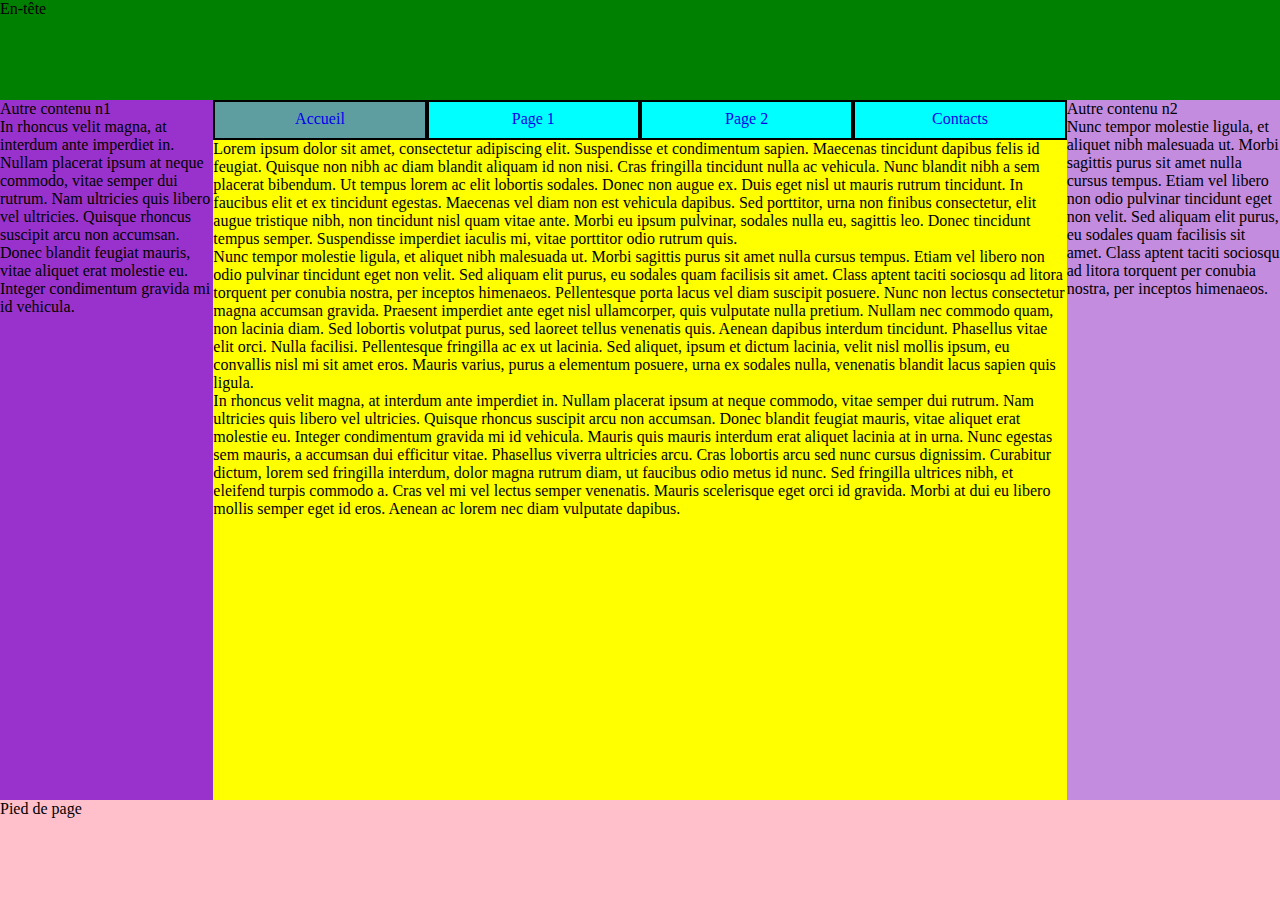
<file: TP4/TP4-2.html>
<!DOCTYPE html>
<html lang="fr">
	<head> 
		<meta charset="utf-8">
		<title>Sample</title> 
		<link rel="stylesheet" type="text/css" href ="TP4-2.css">
	</head>
		
	<body>
		<div class="conteneur">
            <header>En-tête</header>
            <nav>
                <ul>
                    <li><a href="#" class="active">Accueil</a></li>
                    <li><a href="#">Page 1</a></li>
                    <li><a href="#">Page 2</a></li>
                    <li><a href="#">Contacts</a></li>
                </ul>
            </nav>
            <main>
                <p>Lorem ipsum dolor sit amet, consectetur adipiscing elit. 
                Suspendisse et condimentum sapien. Maecenas tincidunt 
                dapibus felis id feugiat. Quisque non nibh ac diam 
                blandit aliquam id non nisi. Cras fringilla tincidunt 
                nulla ac vehicula. Nunc blandit nibh a sem placerat 
                bibendum. Ut tempus lorem ac elit lobortis sodales. 
                Donec non augue ex. Duis eget nisl ut mauris rutrum 
                tincidunt. In faucibus elit et ex tincidunt egestas. 
                Maecenas vel diam non est vehicula dapibus. Sed 
                porttitor, urna non finibus consectetur, elit augue 
                tristique nibh, non tincidunt nisl quam vitae ante. 
                Morbi eu ipsum pulvinar, sodales nulla eu, sagittis 
                leo. Donec tincidunt tempus semper. Suspendisse 
                imperdiet iaculis mi, vitae porttitor odio rutrum 
                quis.</p>
                <p>Nunc tempor molestie ligula, et aliquet nibh
                malesuada ut. Morbi sagittis purus sit amet
                nulla cursus tempus. Etiam vel libero non odio
                pulvinar tincidunt eget non velit. Sed aliquam
                elit purus, eu sodales quam facilisis sit amet.
                Class aptent taciti sociosqu ad litora torquent
                per conubia nostra, per inceptos himenaeos. 
                Pellentesque porta lacus vel diam suscipit posuere.
                Nunc non lectus consectetur magna accumsan gravida.
                Praesent imperdiet ante eget nisl ullamcorper, 
                quis vulputate nulla pretium. Nullam nec commodo
                quam, non lacinia diam. Sed lobortis volutpat 
                purus, sed laoreet tellus venenatis quis. Aenean
                dapibus interdum tincidunt. Phasellus vitae elit
                orci. Nulla facilisi. Pellentesque fringilla ac 
                ex ut lacinia. Sed aliquet, ipsum et dictum lacinia,
                velit nisl mollis ipsum, eu convallis nisl mi sit
                amet eros. Mauris varius, purus a elementum posuere,
                urna ex sodales nulla, venenatis blandit lacus sapien
                quis ligula.</p>
              
                <p>In rhoncus velit magna, at interdum ante imperdiet
                in. Nullam placerat ipsum at neque commodo, vitae
                semper dui rutrum. Nam ultricies quis libero vel
                ultricies. Quisque rhoncus suscipit arcu non
                accumsan. Donec blandit feugiat mauris, vitae aliquet
                erat molestie eu. Integer condimentum gravida mi id
                vehicula. Mauris quis mauris interdum erat aliquet 
                lacinia at in urna. Nunc egestas sem mauris, a accumsan
                dui efficitur vitae. Phasellus viverra ultricies arcu.
                Cras lobortis arcu sed nunc cursus dignissim. Curabitur
                dictum, lorem sed fringilla interdum, dolor magna rutrum
                diam, ut faucibus odio metus id nunc. Sed fringilla 
                ultrices nibh, et eleifend turpis commodo a. Cras vel mi
                vel lectus semper venenatis. Mauris scelerisque eget orci
                id gravida. Morbi at dui eu libero mollis semper eget id 
                eros. Aenean ac lorem nec diam vulputate dapibus.</p>
            </main>
            <aside class="aside1">
                <p>Autre contenu n1</p>
                <p>In rhoncus velit magna, at interdum ante imperdiet
                    in. Nullam placerat ipsum at neque commodo, vitae
                    semper dui rutrum. Nam ultricies quis libero vel
                    ultricies. Quisque rhoncus suscipit arcu non
                    accumsan. Donec blandit feugiat mauris, vitae aliquet
                    erat molestie eu. Integer condimentum gravida mi id
                    vehicula.
                </p>
            </aside>
            <aside class="aside2">
                <p>Autre contenu n2</p>
                <p>Nunc tempor molestie ligula, et aliquet nibh
                    malesuada ut. Morbi sagittis purus sit amet
                    nulla cursus tempus. Etiam vel libero non odio
                    pulvinar tincidunt eget non velit. Sed aliquam
                    elit purus, eu sodales quam facilisis sit amet.
                    Class aptent taciti sociosqu ad litora torquent
                    per conubia nostra, per inceptos himenaeos.</p>
            </aside>
            <footer>Pied de page</footer>
        </div>
	</body>
</html>
</file>
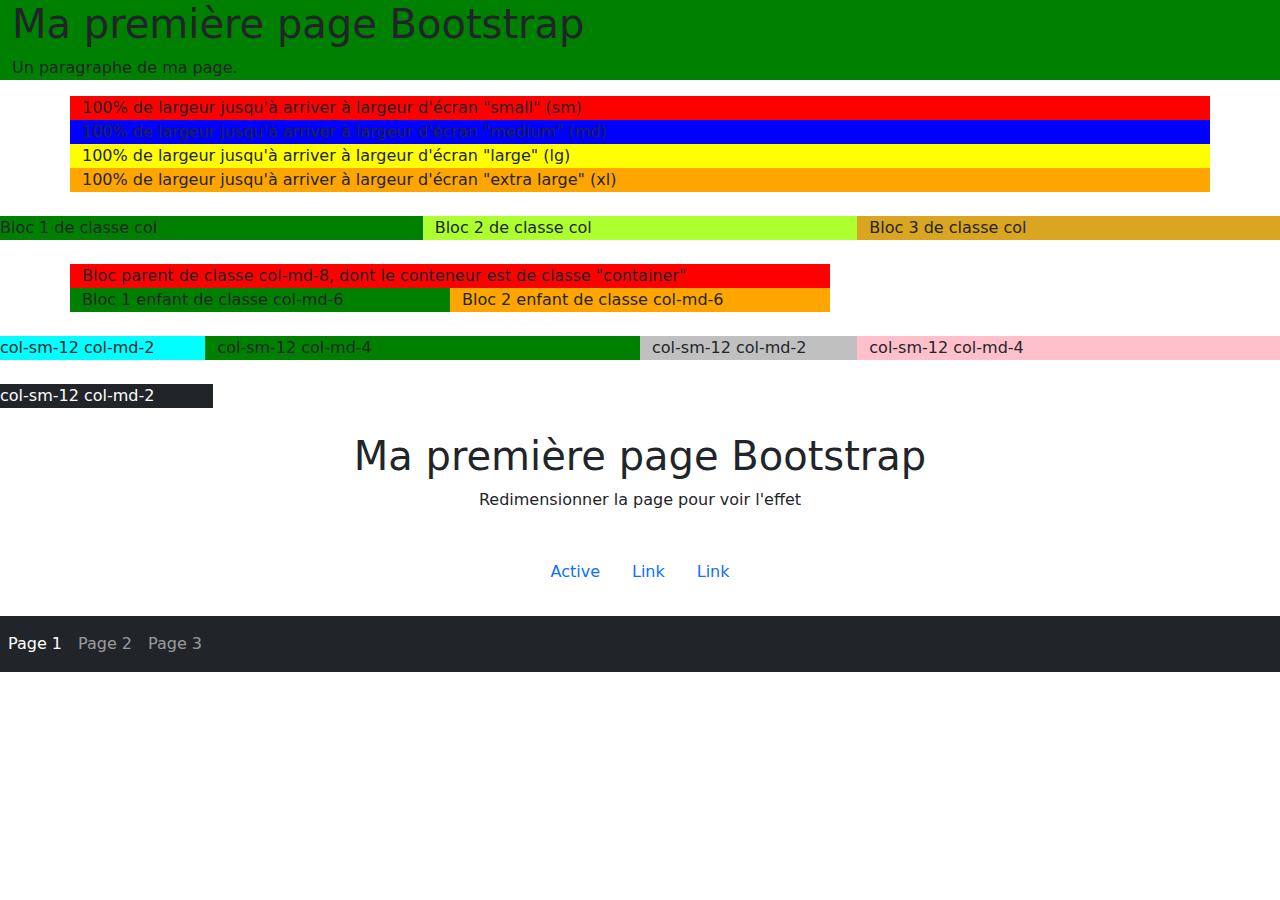
<file: TP5/pageBootstrap.html>
<!DOCTYPE html>
<html lang="fr">
<head>
	<title>Un exemple de page avec Bootstrap</title>
	<meta charset="utf-8">
	<meta name="viewport" content="width=device-width, initial-scale=1">

	<link href="https://cdn.jsdelivr.net/npm/bootstrap@5.2.3/dist/css/bootstrap.min.css" rel="stylesheet">
	<script src="https://cdn.jsdelivr.net/npm/bootstrap@5.2.3/dist/js/bootstrap.bundle.min.js"></script>

</head>
<body>

	<div style="background-color: green;" class="container-fluid">
			<h1>Ma première page Bootstrap</h1>
		<p>Un paragraphe de ma page.</p>
	</div>

	<div class="container-sm" style="background-color: red;">100% de largeur jusqu'à arriver à largeur d'écran "small" (sm)</div>
	<div class="container-md" style="background-color: blue;">100% de largeur jusqu'à arriver à largeur d'écran "medium" (md)</div>
	<div class="container-lg" style="background-color: yellow;">100% de largeur jusqu'à arriver à largeur d'écran "large" (lg)</div>
	<div class="container-xl" style="background-color: orange;">100% de largeur jusqu'à arriver à largeur d'écran "extra large" (xl)</div>

	<br>

	<div class="row">
		<div style="background-color: green;" class="col">Bloc 1 de classe col</div>
		<div style="background-color: greenyellow;" class="col">Bloc 2 de classe col</div>
		<div style="background-color: goldenrod;" class="col">Bloc 3 de classe col</div>
	</div>

	<br>

	<div class="container">
		<div class="row">
			<div class="col-md-8" style="background-color: red">
				Bloc parent de classe col-md-8, dont le conteneur est de classe "container"
			<div class="row">
			<div class="col-md-6" style="background-color: green">
				Bloc 1 enfant de classe col-md-6</div>
			<div class="col-md-6" style="background-color: orange">
				Bloc 2 enfant de classe col-md-6</div>
			</div>
			</div>
		</div>
	</div>

	<br>

	<div class="row">
		<div class="col-sm-12 col-md-2" style="background-color:cyan">col-sm-12 col-md-2</div>
		<div class="col-sm-12 col-md-4" style="background-color:green">col-sm-12 col-md-4</div>
		<div class="col-sm-12 col-md-2" style="background-color:silver;">col-sm-12 col-md-2</div>
		<div class="col-sm-12 col-md-4" style="background-color:pink;">col-sm-12 col-md-4</div>
	</div>

	<br>

	<div class="col-sm-12 col-md-2 text-white bg-dark">col-sm-12 col-md-2</div>

	<br>

	<div class="jumbotron text-center" style="margin-bottom:0">
		<h1>Ma première page Bootstrap</h1>
		<p>Redimensionner la page pour voir l'effet</p>
	</div>

	<br>

	<ul class="nav justify-content-center ">
		<li class="nav-item"><a class="nav-link active"href="#">Active</a></li>
		<li class="nav-item"><a class="nav-link"href="#">Link</a></li>
		<li class="nav-item"><a class="nav-link"href="#">Link</a></li>
	</ul>

	<br>

	<nav class="navbar navbar-expand-sm navbar-dark bg-dark ">
		<ul class="navbar-nav">
			<li class="nav-item"><a class="nav-link active"href="#">Page 1</a></li>
			<li class="nav-item"><a class="nav-link"href="#">Page 2</a></li>
			<li class="nav-item"><a class="nav-link"href="#">Page 3</a></li>
		</ul>
	</nav>
</body>
</html>
</file>
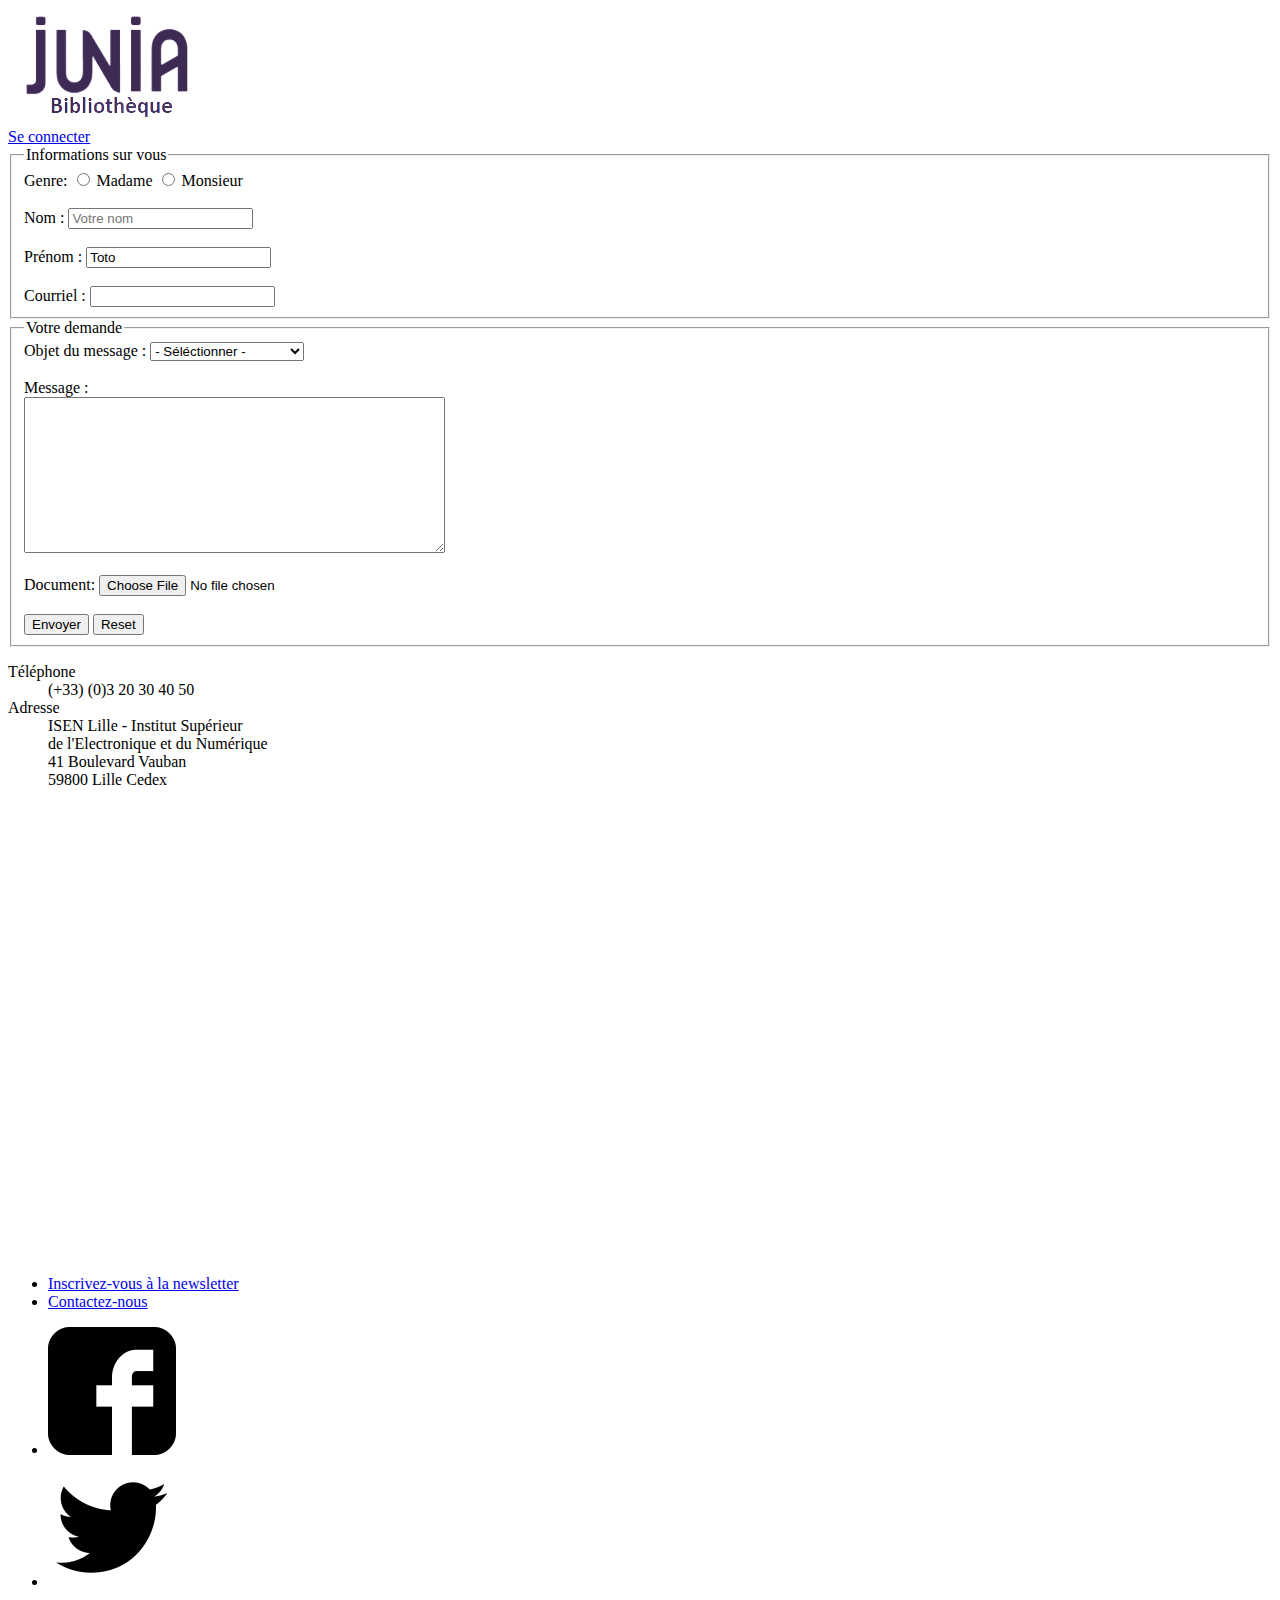
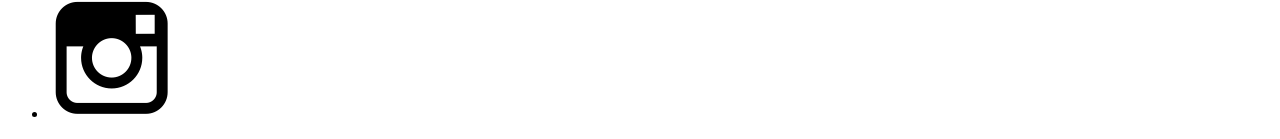
<file: TP1/BiblioJunia/contact.html>
<!DOCTYPE html>
<html lang="fr">
<head>
    <meta charset="UTF-8">
    <title>Contact JUNIA</title>
    <meta name="description" content="Junia Bibliothèque Contact">
    <meta name="keywords" content="Junia, école, bibliothèque, formulaire, contact">
    <meta name="author" content="ROY Jules">
    <link rel="icon" type="image/x-icon" href="images/icon.ico">
</head>
<body>
    <header>
        <img src="images/logo.png" alt="Logo JUNIA">
        <br>
        <a href="#">Se connecter</a>
    </header>

    <main>
        <form method="post" action="#">
            <fieldset>  <!-- la balise fieldset peut être utilisé pour regrouper un ensemble de champs -->
                <legend>Informations sur vous</legend>
                
                <label>Genre:</label>
                <input type="radio" name="genre" id="mme">  <!-- "name" doit avoir la même valeur pour UN ENSEMBLE d'input de type radio -->
                <label for="mme">Madame</label>
                <input type="radio" name="genre" id="mr" > <!-- la valeur de l'attribut "for" de la balise label et le "id" de la balise de l'input associé doit être la même -->
                <label for="mr">Monsieur</label>
                
                <br><br> <!-- La balise br sert à effectuer un retour à la ligne-->
                
                <label for="nom">Nom :</label >
                <input type="text" name="nom" id="nom" placeholder="Votre nom"/>
                <br><br>
                
                <label for="prenom">Prénom :</label >
                <input type="text" name="prenom" id="prenom" value="Toto"/>
                <br><br>
                
                <label for="courriel">Courriel : </label >
                <input type="email" name="courriel" id="courriel"/>
            </fieldset>
            
            
            <fieldset>
                <legend>Votre demande</legend>
                
                <label for="objet">Objet du message :</label>
                <select id="objet" name="objet">
                    <option value="0">- Séléctionner -</option>
                    <option value="sugg">Suggestions</option>
                    <option value="recl">Reclamations</option>
                    <option value="insc">Insciption</option>
                    <option value="prob">Problèmes techniques</option>
                </select>
                <br><br>
          
                <label for="description">Message :</label > <br>
                <textarea rows="10" cols="50" name="description" id="description" maxlength="200"></textarea >
                <br><br>
                
                <label for="document">Document:</label>
                <input type="file" id="document" name="document">
                <br><br>
                
                <input type="submit" name="Envoyer" id="soumission" value="Envoyer"/>
                <input type="reset">
            </fieldset>
        
        </form>
    </main>

    <footer>
        <dl>
            <dt>Téléphone</dt>
                <dd>(+33) (0)3 20 30 40 50</dd>
            <dt>Adresse</dt>
                <dd>
                    ISEN Lille - Institut Supérieur <br>
                    de l'Electronique et du Numérique <br>
                    41 Boulevard Vauban <br>
                    59800 Lille Cedex
                </dd>
        </dl>
        <iframe src="https://www.google.com/maps/embed?pb=!1m18!1m12!1m3!1d10122.473941582957!2d3.0400270977630695!3d50.634203773622225!2m3!1f0!2f0!3f0!3m2!1i1024!2i768!4f13.1!3m3!1m2!1s0x47c2d578da129f7d%3A0xd134d73fb7f4c699!2sJunia%20ISEN%20Lille!5e0!3m2!1sfr!2sfr!4v1662571038333!5m2!1sfr!2sfr" width="600" height="450" style="border:0;" allowfullscreen="" loading="lazy" referrerpolicy="no-referrer-when-downgrade"></iframe>
        <ul>
            <li><a href="lettre.html">Inscrivez-vous à la newsletter</a></li>
            <li><a href="contact.html">Contactez-nous</a></li>
        </ul>
        <ul>
            <li><a href="https://facebook.com/biblioJunia/" target="_blank"><img src="images/facebook.png" alt="Facebook Junia Bibliothèque"></a></li>
            <li><a href="https://twitter.com/biblioJunia/" target="_blank"><img src="images/twitter.png" alt="Twitter Junia Bibliothèque"></a></li>
            <li><a href="https://instagram.com/biblioJunia/" target="_blank"><img src="images/instagram.png" alt="Instagram Junia Bibliothèque"></a></li>
        </ul>
    </footer>
</body>
</html>
</file>
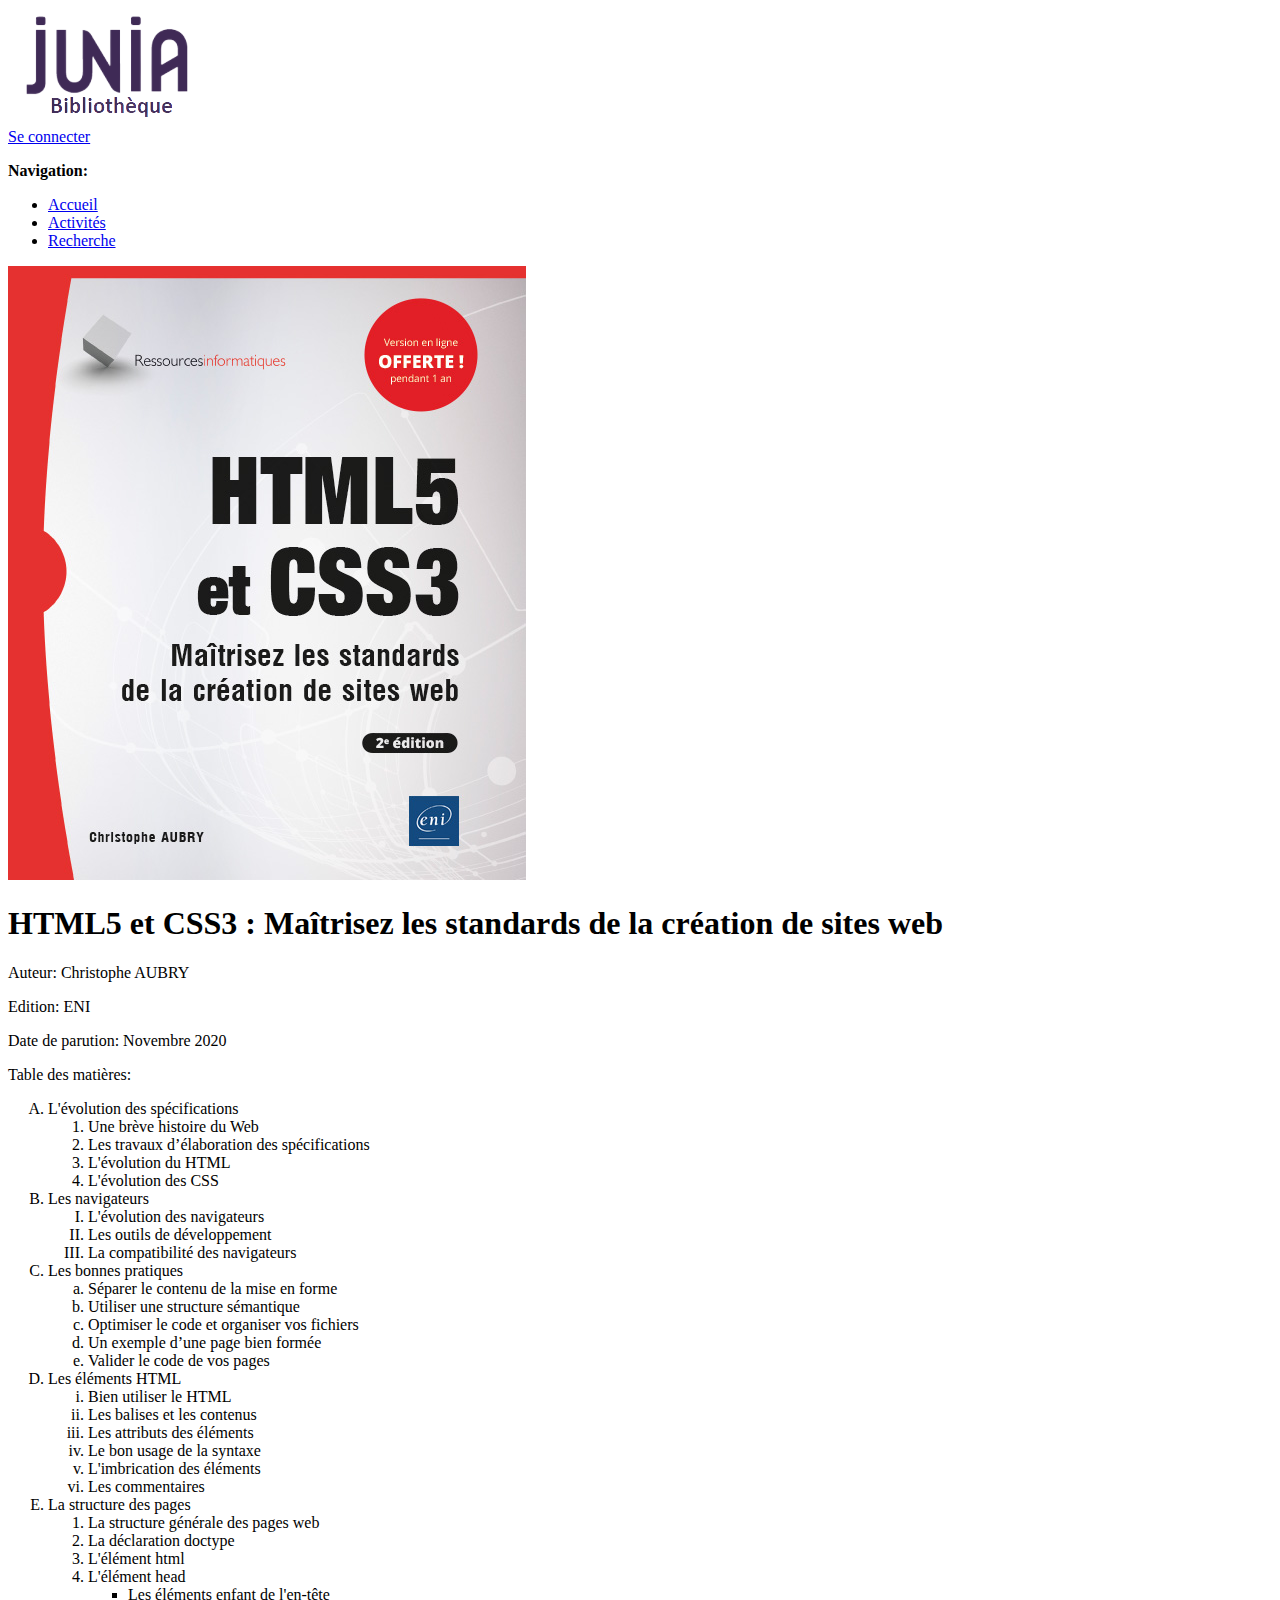
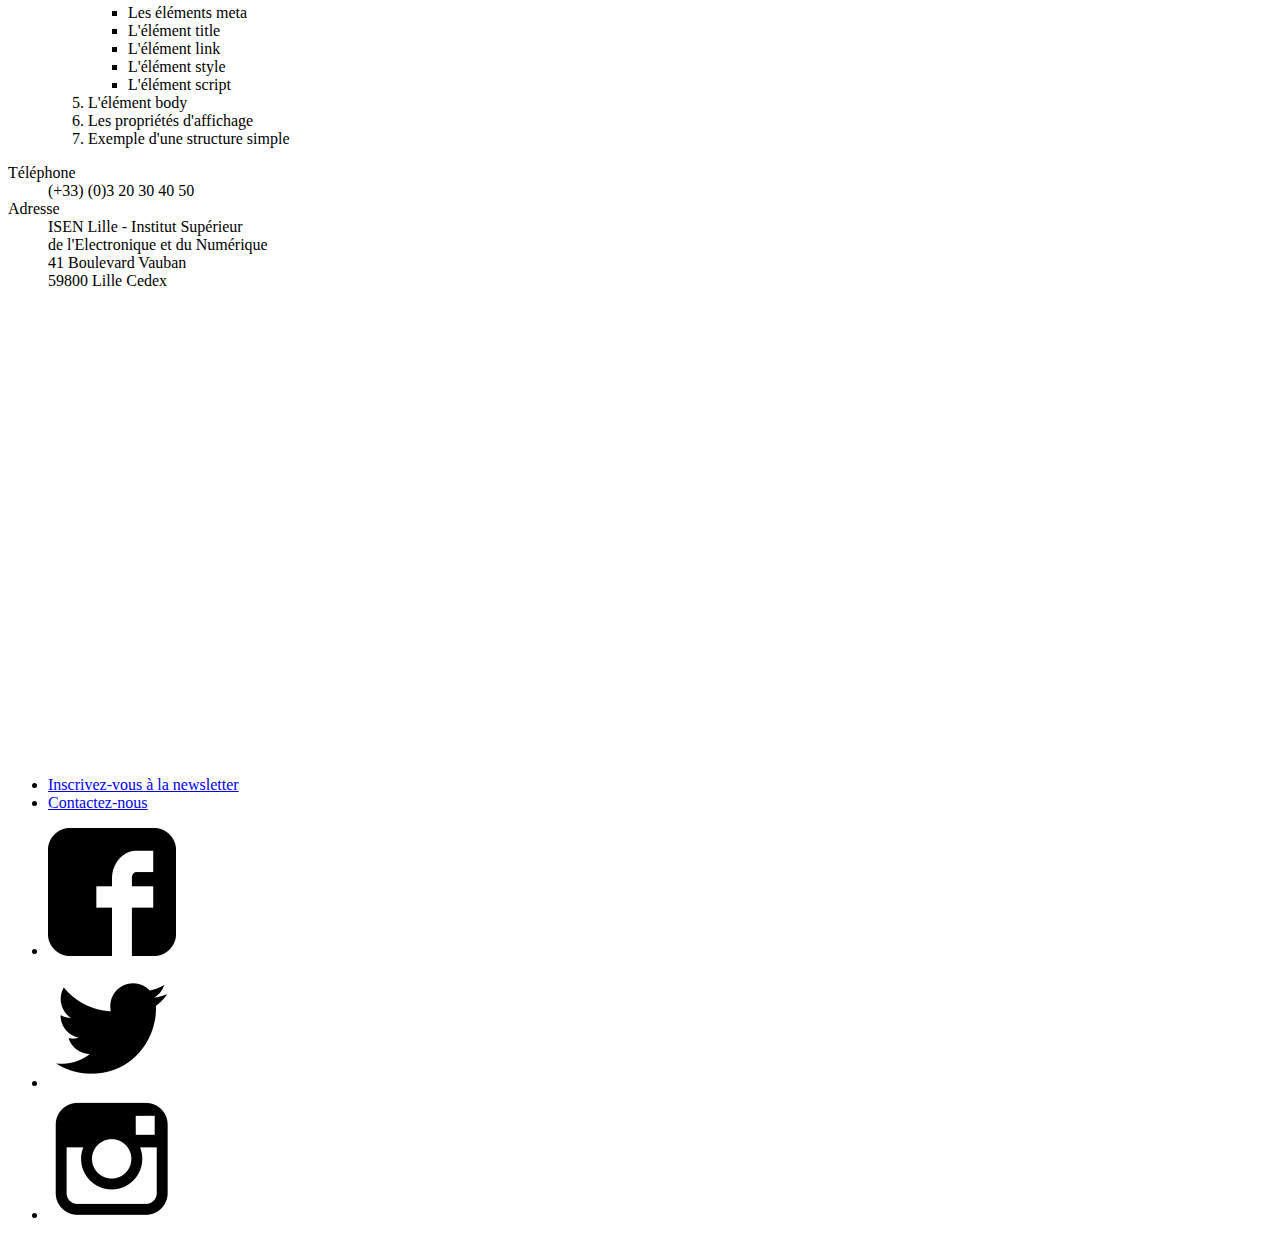
<file: TP1/BiblioJunia/detail.html>
<!DOCTYPE html>
<html lang="fr">
<head>
    <meta charset="UTF-8">
    <title>Détail du livre</title>
    <meta name="description" content="Détail du livre">
    <meta name="keywords" content="livre, HTMLS, CSS3, Cristohphe AUBRY">
    <meta name="author" content="ROY Jules">
    <link rel="icon" type="image/x-icon" href="images/icon.ico">
</head>
<body>
    <header>
        <img src="images/logo.png" alt="Logo JUNIA">
        <br>
        <a href="#">Se connecter</a>
    </header>

    <nav>
        <p><strong>Navigation:</strong></p>
        <ul>
            <li><a href="index.html">Accueil</a></li>
            <li><a href="#">Activités</a></li>
            <li><a href="#">Recherche</a></li>
        </ul>
    </nav>

    <main>
        <img src="images/covers/livre1.jpg" alt="Couverture du livre" />
        <h1>HTML5 et CSS3 : Maîtrisez les standards de la création de sites web</h1>
        <p>Auteur: Christophe AUBRY </p>
        <p>Edition: ENI</p> 
        <p>Date de parution: Novembre 2020</p>
        <p>Table des matières: </p>
        
        <ol type="A"> <!-- On démarre la liste des 5 grandes parties -->
            <li>L'évolution des spécifications</li>
                <ol type="1">
                    <li>Une brève histoire du Web</li>
                    <li>Les travaux d’élaboration des spécifications</li>
                    <li>L'évolution du HTML</li>
                    <li>L'évolution des CSS</li>
                </ol>
            <li>Les navigateurs</li>
                <ol type="I">
                    <li>L'évolution des navigateurs</li>
                    <li>Les outils de développement</li>
                    <li>La compatibilité des navigateurs</li>
                </ol>
            <li>Les bonnes pratiques</li>
            <ol type="a">
                <li>Séparer le contenu de la mise en forme</li>
                <li>Utiliser une structure sémantique</li>
                <li>Optimiser le code et organiser vos fichiers</li>
                <li>Un exemple d’une page bien formée</li>
                <li>Valider le code de vos pages</li>
            </ol>
            <li>Les éléments HTML</li>
            <ol type="i">
                <li>Bien utiliser le HTML</li>
                <li>Les balises et les contenus</li>
                <li>Les attributs des éléments</li>
                <li>Le bon usage de la syntaxe</li>
                <li>L'imbrication des éléments</li>
                <li>Les commentaires</li>
            </ol>
            <li>La structure des pages</li>
            <ol type="1">
                <li>La structure générale des pages web</li>
                <li>La déclaration doctype</li>
                <li>L'élément html</li>
                <li>L'élément head</li>
                    <ul>
                        <li>Les éléments enfant de l'en-tête</li>
                        <li>Les éléments meta</li>
                        <li>L'élément title</li>
                        <li>L'élément link</li>
                        <li>L'élément style</li>
                        <li>L'élément script</li>
                    </ul>
                <li>L'élément body</li>
                <li>Les propriétés d'affichage</li>
                <li>Exemple d'une structure simple</li>
            </ol>
        </ol> <!-- Fin de la liste des 5 grandes parties -->
    </main>

    <footer>
        <dl>
            <dt>Téléphone</dt>
                <dd>(+33) (0)3 20 30 40 50</dd>
            <dt>Adresse</dt>
                <dd>
                    ISEN Lille - Institut Supérieur <br>
                    de l'Electronique et du Numérique <br>
                    41 Boulevard Vauban <br>
                    59800 Lille Cedex
                </dd>
        </dl>
        <iframe src="https://www.google.com/maps/embed?pb=!1m18!1m12!1m3!1d10122.473941582957!2d3.0400270977630695!3d50.634203773622225!2m3!1f0!2f0!3f0!3m2!1i1024!2i768!4f13.1!3m3!1m2!1s0x47c2d578da129f7d%3A0xd134d73fb7f4c699!2sJunia%20ISEN%20Lille!5e0!3m2!1sfr!2sfr!4v1662571038333!5m2!1sfr!2sfr" width="600" height="450" style="border:0;" allowfullscreen="" loading="lazy" referrerpolicy="no-referrer-when-downgrade"></iframe>
        <ul>
            <li><a href="lettre.html">Inscrivez-vous à la newsletter</a></li>
            <li><a href="contact.html">Contactez-nous</a></li>
        </ul>
        <ul>
            <li><a href="https://facebook.com/biblioJunia/" target="_blank"><img src="images/facebook.png" alt="Facebook Junia Bibliothèque"></a></li>
            <li><a href="https://twitter.com/biblioJunia/" target="_blank"><img src="images/twitter.png" alt="Twitter Junia Bibliothèque"></a></li>
            <li><a href="https://instagram.com/biblioJunia/" target="_blank"><img src="images/instagram.png" alt="Instagram Junia Bibliothèque"></a></li>
        </ul>
    </footer>
</body>
</html>
</file>
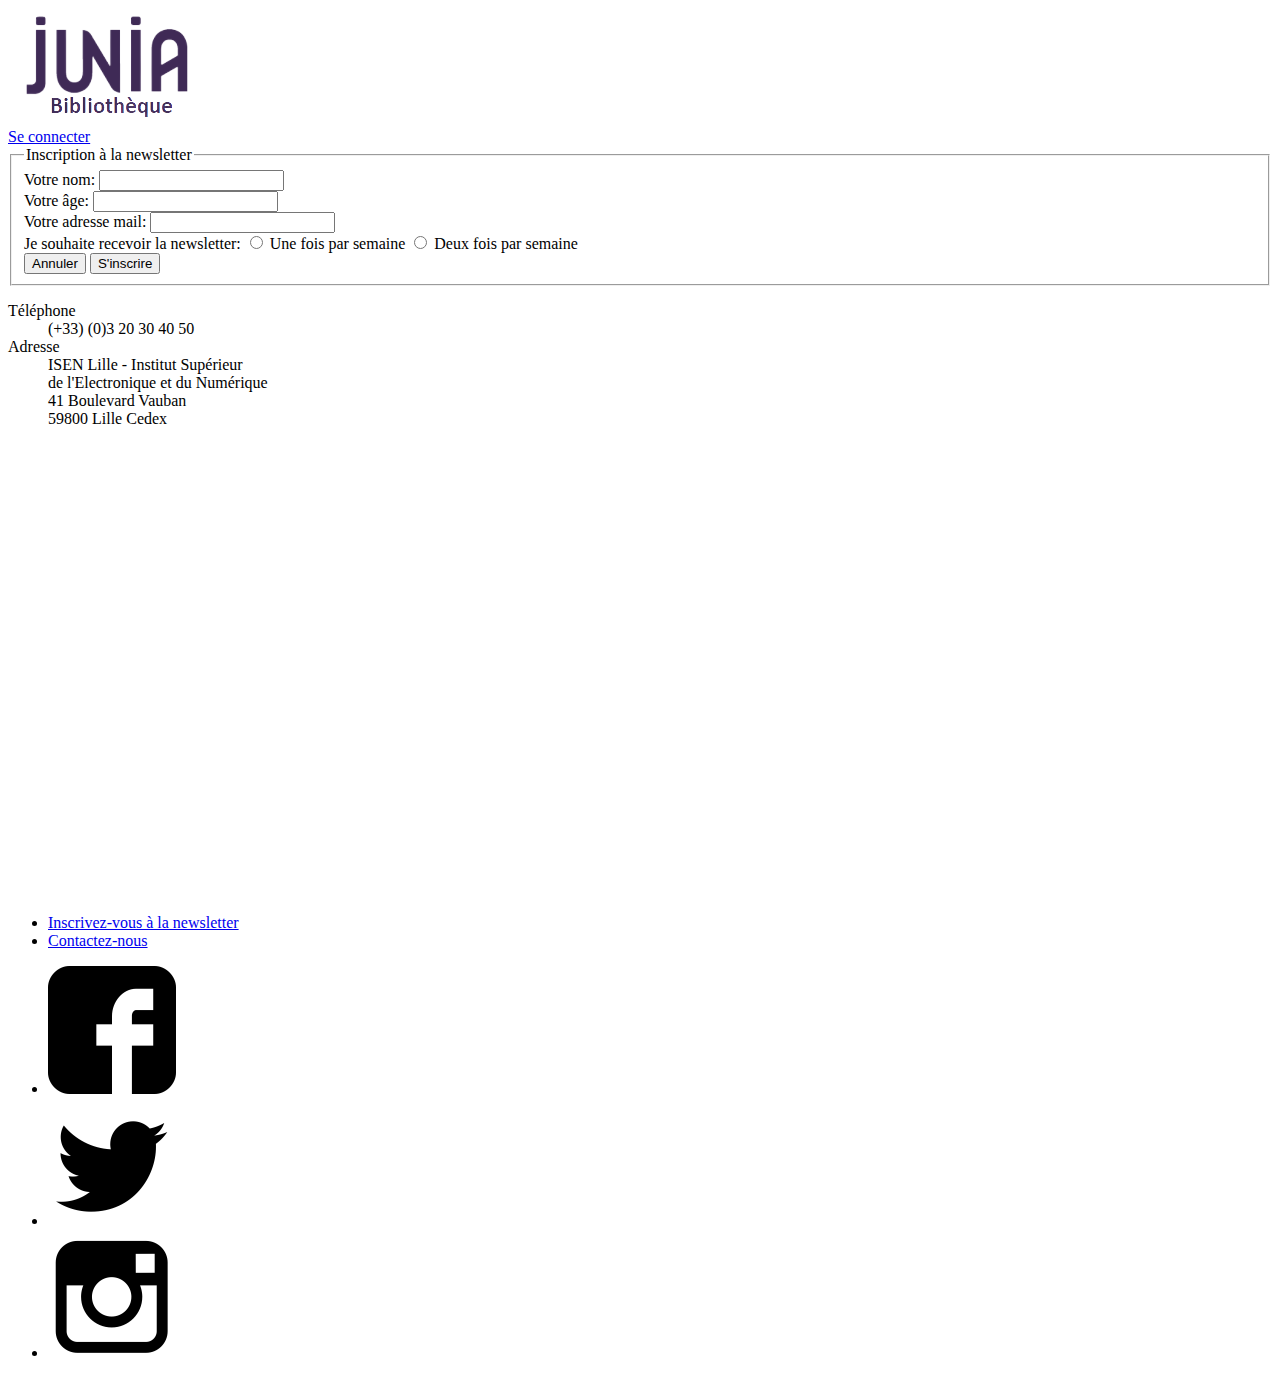
<file: TP1/BiblioJunia/lettre.html>
<!DOCTYPE html>
<html lang="fr">
<head>
    <meta charset="UTF-8">
    <title>JUNIA Bibliothèque</title>
    <meta name="description" content="Junia Bibliothèque">
    <meta name="keywords" content="Junia, école, bibliothèque, livre">
    <meta name="author" content="ROY Jules">
    <link rel="icon" type="image/x-icon" href="images/icon.ico">
</head>
<body>
    <header>
        <img src="images/logo.png" alt="Logo JUNIA">
        <br>
        <a href="#">Se connecter</a>
    </header>

    <main>
        <form method="post" action="#">
            <fieldset>
                <legend>Inscription à la newsletter</legend>
                <label for="nom">Votre nom:</label>
                <input type="text" name="nom" id="nom">
                <br>
                <label for="age">Votre âge:</label>
                <input type="number" name="age" id="age" min="8">
                <br>
                <label for="email">Votre adresse mail:</label>
                <input type="email">
                <br>
                <label for="fréquence">Je souhaite recevoir la newsletter:</label>
                <input type="radio" name="unefois" id="unefois">
                <label for="unefois">Une fois par semaine</label>
                <input type="radio" name="deuxfois" id="deuxfois">
                <label for="deuxfois">Deux fois par semaine</label>
                <br>
                <button type="reset">Annuler</button>
                <button type="submit">S'inscrire</button>
            </fieldset>
        </form>
    </main>

    <footer>
        <dl>
            <dt>Téléphone</dt>
                <dd>(+33) (0)3 20 30 40 50</dd>
            <dt>Adresse</dt>
                <dd>
                    ISEN Lille - Institut Supérieur <br>
                    de l'Electronique et du Numérique <br>
                    41 Boulevard Vauban <br>
                    59800 Lille Cedex
                </dd>
        </dl>
        <iframe src="https://www.google.com/maps/embed?pb=!1m18!1m12!1m3!1d10122.473941582957!2d3.0400270977630695!3d50.634203773622225!2m3!1f0!2f0!3f0!3m2!1i1024!2i768!4f13.1!3m3!1m2!1s0x47c2d578da129f7d%3A0xd134d73fb7f4c699!2sJunia%20ISEN%20Lille!5e0!3m2!1sfr!2sfr!4v1662571038333!5m2!1sfr!2sfr" width="600" height="450" style="border:0;" allowfullscreen="" loading="lazy" referrerpolicy="no-referrer-when-downgrade"></iframe>
        <ul>
            <li><a href="lettre.html">Inscrivez-vous à la newsletter</a></li>
            <li><a href="contact.html">Contactez-nous</a></li>
        </ul>
        <ul>
            <li><a href="https://facebook.com/biblioJunia/" target="_blank"><img src="images/facebook.png" alt="Facebook Junia Bibliothèque"></a></li>
            <li><a href="https://twitter.com/biblioJunia/" target="_blank"><img src="images/twitter.png" alt="Twitter Junia Bibliothèque"></a></li>
            <li><a href="https://instagram.com/biblioJunia/" target="_blank"><img src="images/instagram.png" alt="Instagram Junia Bibliothèque"></a></li>
        </ul>
    </footer>
</body>
</html>
</file>
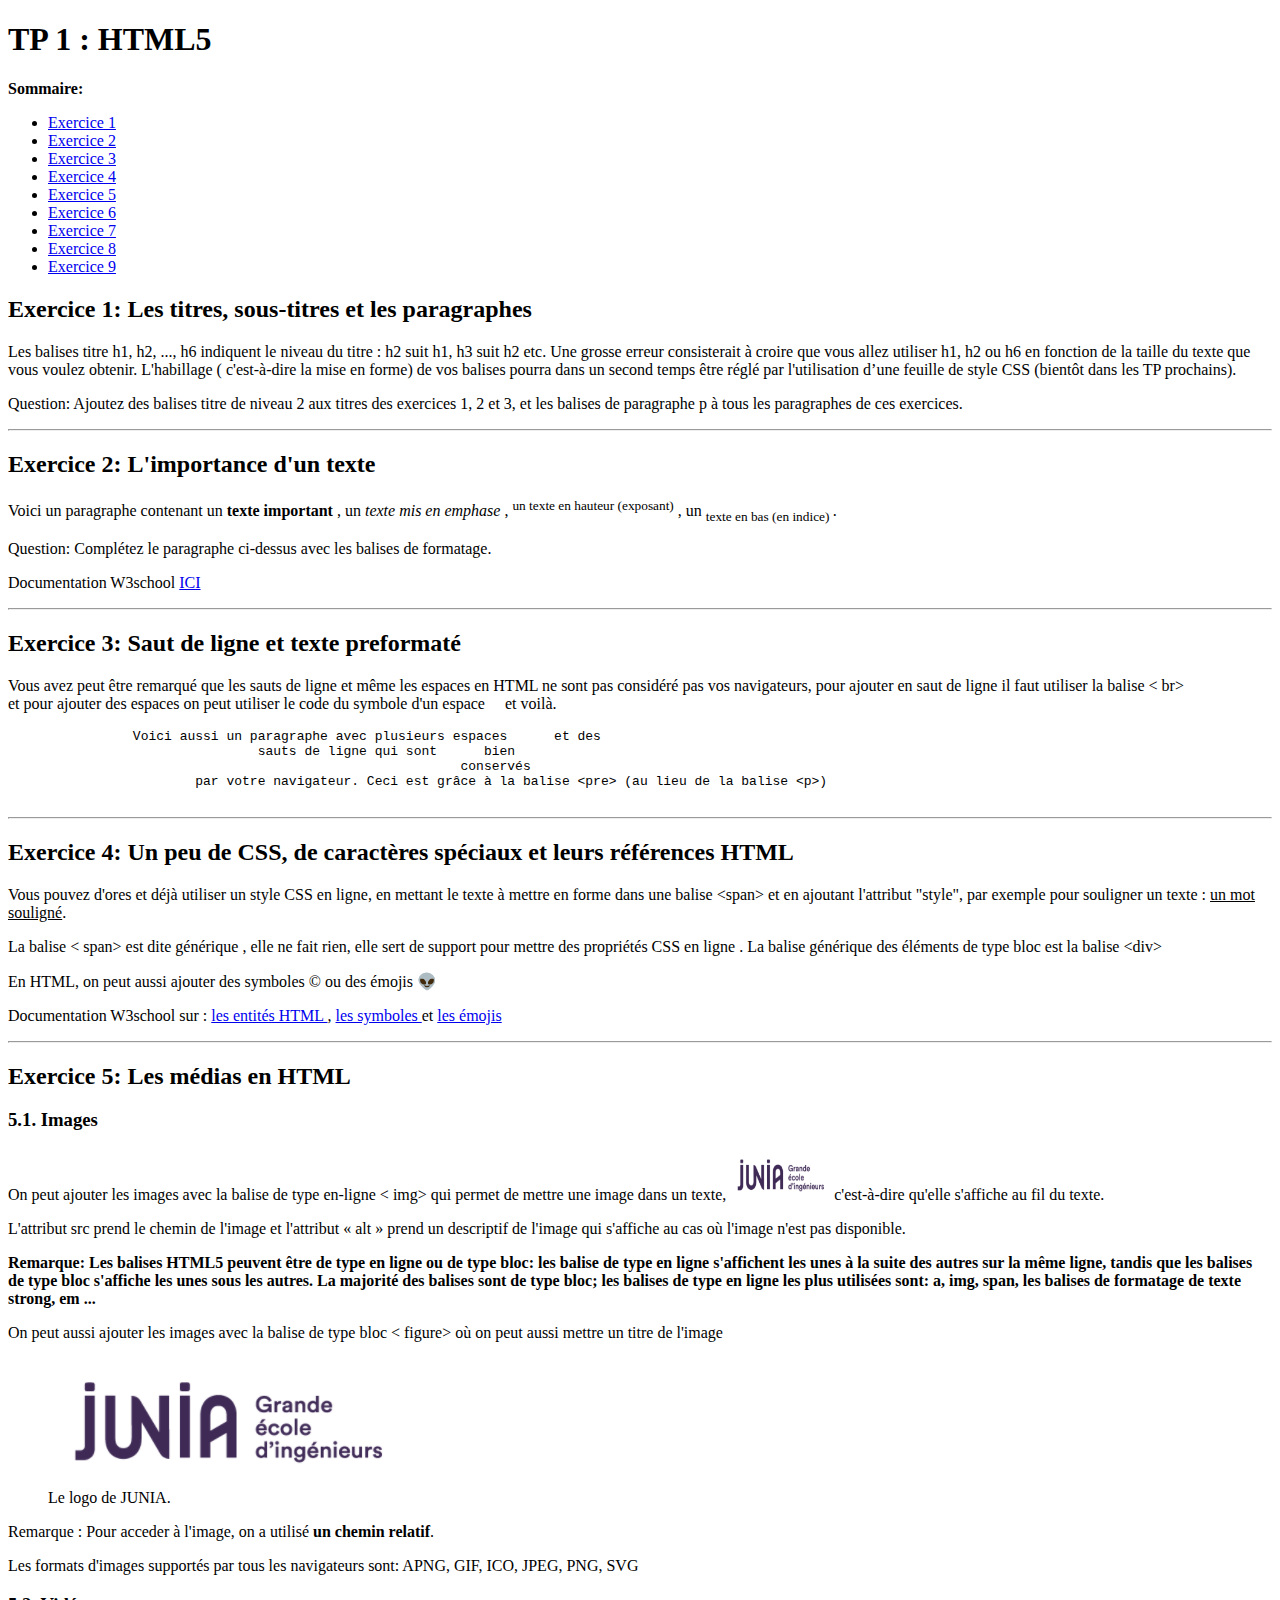
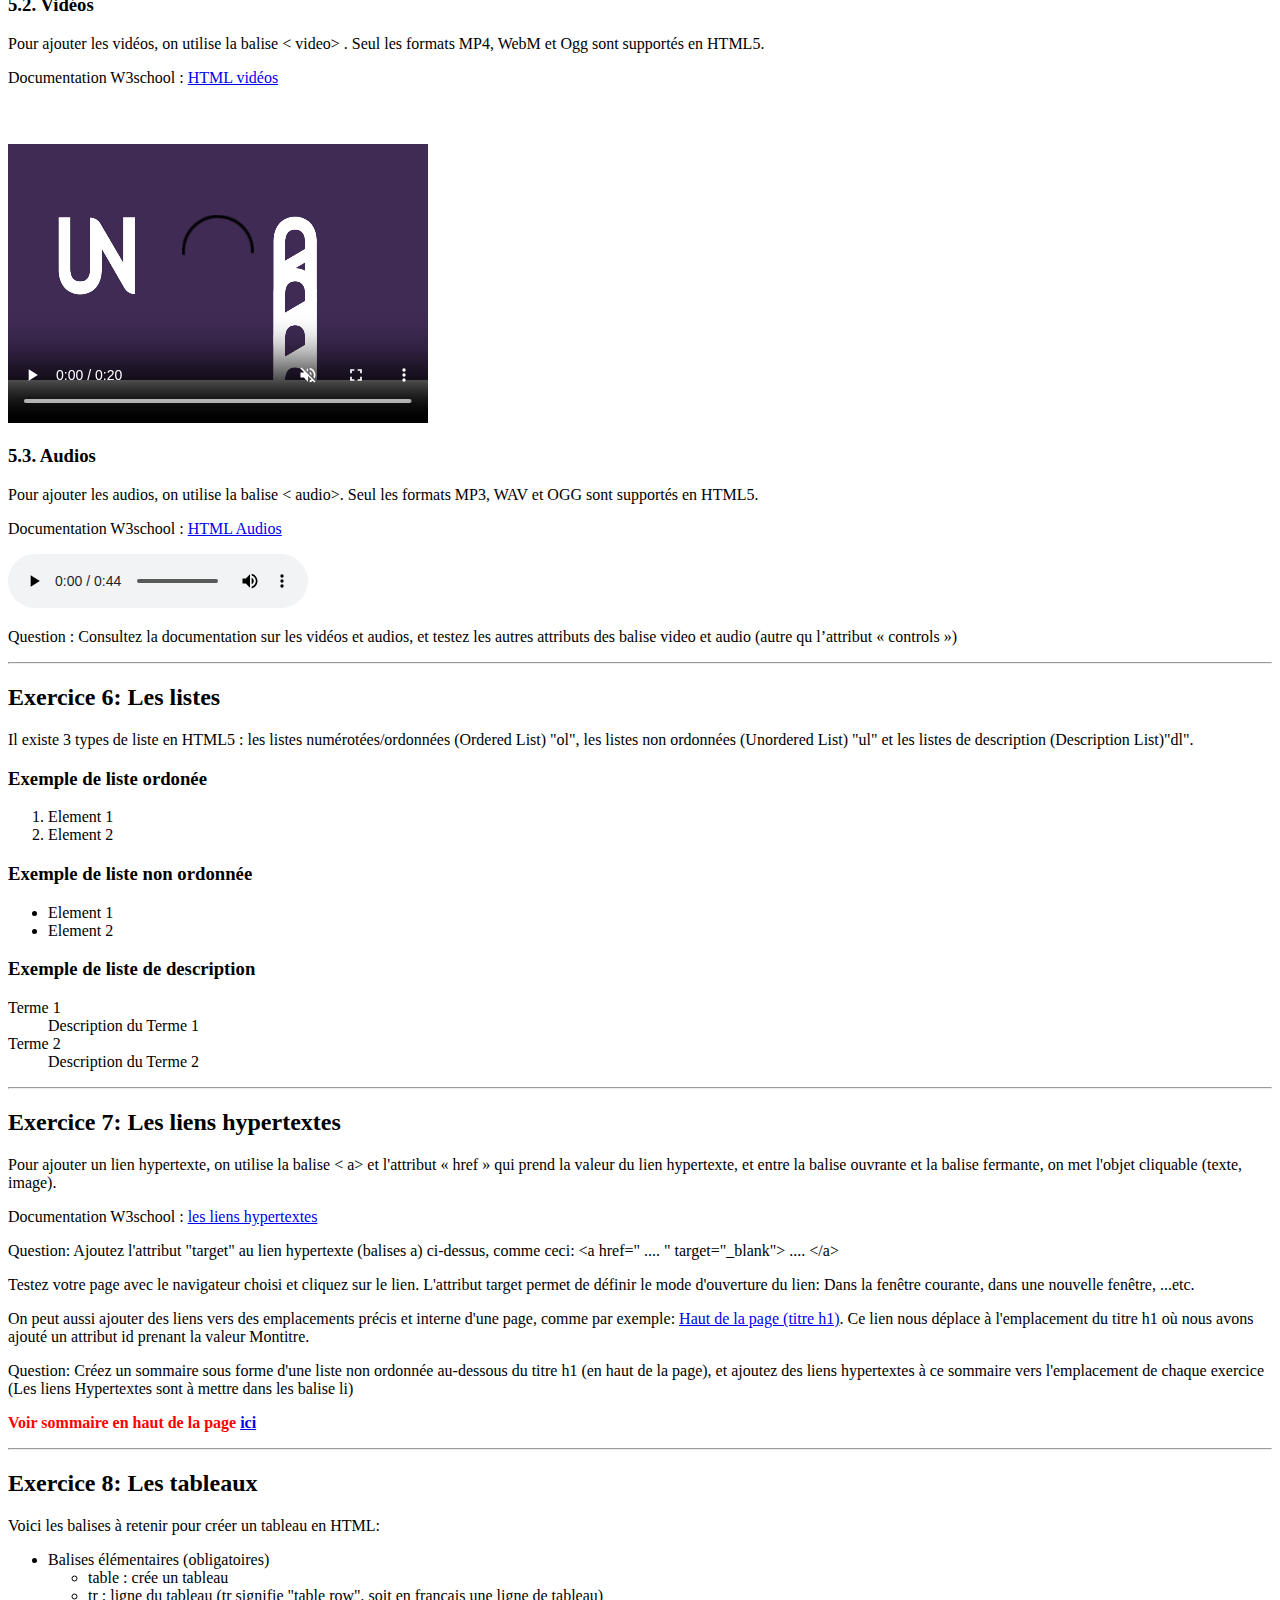
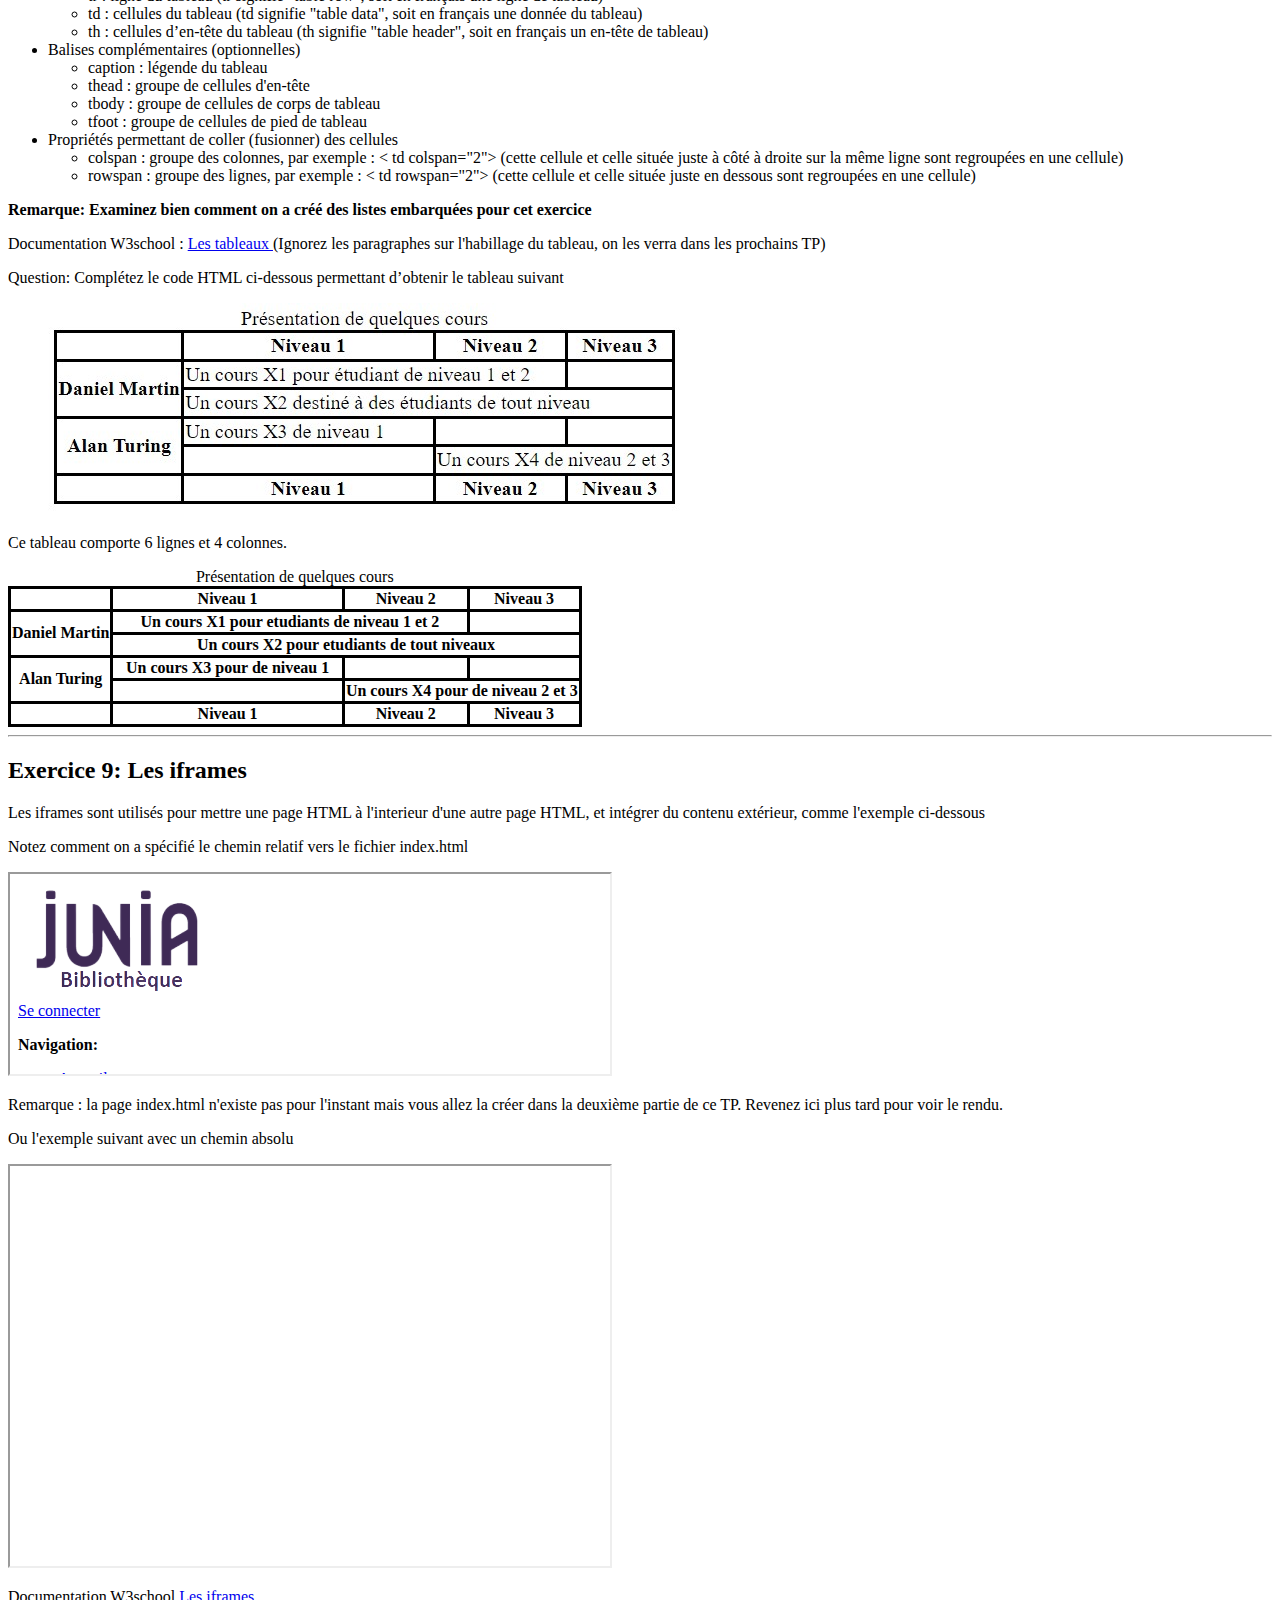
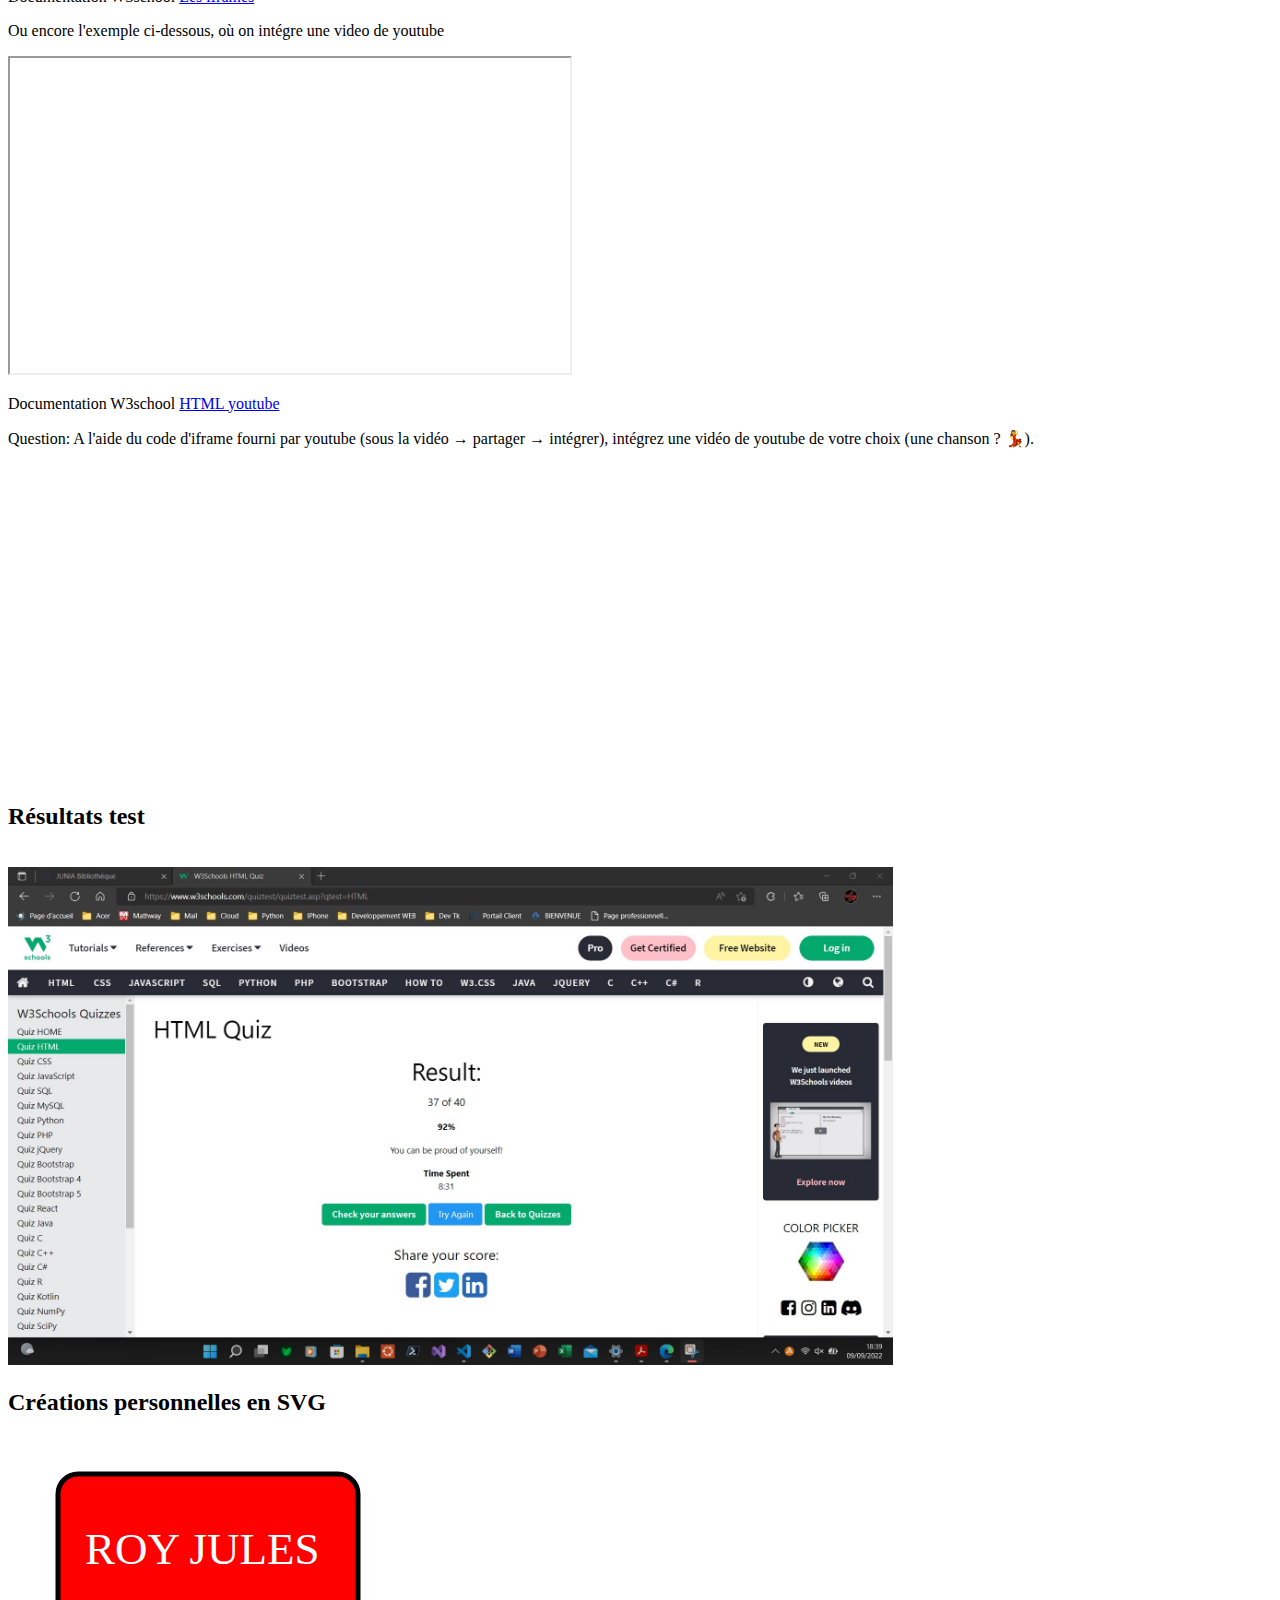
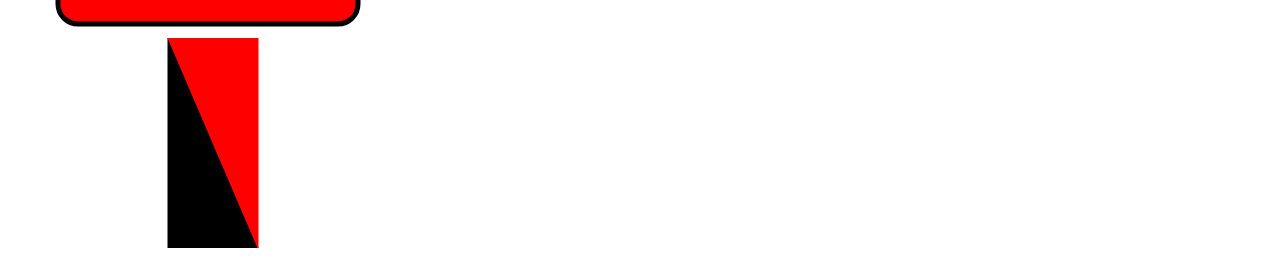
<file: TP1/TP1/TP1.html>
<!Doctype html>
<html lang="fr">
	<head>
		<meta charset="UTF-8">
		<title> TP1 </title>
		
		 <!-- Ceci est un style CSS afin de tracer les bordures du tableau de l'exercice 8. Ignorer ce style, on le verra dans les prochains TP -->
		<style>
			table { border-collapse: collapse;}
			td,th { border-style: solid;}
		</style>
	</head>
	
	
	<body>
		<h1 id="Montitre"> TP 1 : HTML5 </h1>
		<p id="sommaire"><strong>Sommaire:</strong></p>
		<ul><!-- liste sommaire page TP1 -->
			<li><a href="#exercice1">Exercice 1</a></li>
			<li><a href="#exercice2">Exercice 2</a></li>
			<li><a href="#exercice3">Exercice 3</a></li>
			<li><a href="#exercice4">Exercice 4</a></li>
			<li><a href="#exercice5">Exercice 5</a></li>
			<li><a href="#exercice6">Exercice 6</a></li>
			<li><a href="#exercice7">Exercice 7</a></li>
			<li><a href="#exercice8">Exercice 8</a></li>
			<li><a href="#exercice9">Exercice 9</a></li>
		</ul>
		
		<h2 id="exercice1">Exercice 1: Les titres, sous-titres et les paragraphes</h2>

		<p>Les balises titre h1, h2, ..., h6 indiquent le niveau du titre : h2 suit h1, h3 suit h2 etc. 
		Une grosse erreur consisterait à croire que vous allez utiliser h1, h2 ou h6 en fonction de la taille du texte que vous voulez obtenir. 
		L'habillage ( c'est-à-dire la mise en forme) de vos balises pourra dans un second temps être réglé par l'utilisation d’une feuille de style CSS (bientôt dans les TP prochains).</p>
		
		<p>Question: Ajoutez des balises titre de niveau 2 aux titres des exercices 1, 2 et 3, et les balises de paragraphe p à tous les paragraphes de ces exercices.</p>
	
		<hr> <!-- La balise hr permet de dessiner une ligne de séparation horizontale -->
		<h2 id="exercice2">Exercice 2: L'importance d'un texte</h2>
		
		<p>
			Voici un paragraphe contenant un <strong>texte important</strong> , un <em> texte mis en emphase </em> , <sup>un texte en hauteur (exposant)</sup> , un <sub> texte en bas (en indice) </sub>.
		</p>
		
		<p>Question: Complétez le paragraphe ci-dessus avec les balises de formatage.</p>
		
		<p>Documentation W3school <a href="https://www.w3schools.com/html/html_formatting.asp"> ICI </a></p>

		<hr>
		<h2 id="exercice3">Exercice 3: Saut de ligne et texte preformaté</h2>
		
		<p>
			Vous avez peut être remarqué que les sauts de ligne et même les espaces en HTML ne sont pas considéré pas vos navigateurs,
			pour ajouter en saut de ligne il faut utiliser la balise &lt; br&gt; <br> et pour ajouter des espaces on peut utiliser le code du symbole 
			d'un espace &nbsp; &nbsp; et voilà.
		</p>

		<pre>
		Voici aussi un paragraphe avec plusieurs espaces      et des
				sauts de ligne qui sont      bien
							  conservés
			par votre navigateur. Ceci est grâce à la balise &lt;pre&gt; (au lieu de la balise &lt;p&gt;)
		</pre>
		
		<hr>
		<h2 id="exercice4">Exercice 4: Un peu de CSS, de caractères spéciaux et leurs références HTML</h2>
		
		<p>Vous pouvez d'ores et déjà utiliser un style CSS en ligne, en mettant le texte à mettre en forme dans une balise &lt;span&gt; et 
		en ajoutant l'attribut "style", par exemple pour souligner un texte :
		<span style=" text-decoration : underline ; ">un mot souligné</span>.</p>
		
		<p>La balise &lt; span&gt; est dite générique , elle ne fait rien, elle sert de support pour mettre des propriétés CSS en ligne . La balise
		générique des éléments de type bloc est la balise &lt;div&gt;</p>
		
		<p>En HTML, on peut aussi ajouter des symboles &copy; ou des émojis &#128125; </p>
		
		<p>Documentation W3school sur : 
		<a href="https://www.w3schools.com/html/html_entities.asp"> les entités HTML </a>, 
		<a href="https://www.w3schools.com/html/html_symbols.asp"> les symboles </a> 
		et <a href="https://www.w3schools.com/html/html_emojis.asp" >les émojis</a>
		</p>
		
		<hr>
		<h2 id="exercice5">Exercice 5: Les médias en HTML</h2>
		
		<h3>5.1. Images</h3> <!-- C'est un titre de niveau 3. Ajoutez la balise h3 -->
		
		<p>On peut ajouter les images avec la balise de type en-ligne &lt; img&gt; qui permet de mettre une image dans un texte, 
		<img src="images/logo.png" alt ="Logo JUNIA" width="100" height="50"/> c'est-à-dire qu'elle s'affiche au fil du texte.</p>
		<p>L'attribut src prend le chemin de l'image et l'attribut « alt » prend un descriptif de l'image qui s'affiche au cas où l'image n'est pas disponible.</p>
	
		<strong>Remarque: Les balises HTML5 peuvent être de type en ligne ou de type bloc: 
		les balise de type en ligne s'affichent les unes à la suite des autres sur la même ligne, tandis que  
		les balises de type bloc s'affiche les unes sous les autres.
		La majorité des balises sont de type bloc; les balises de type en ligne les plus utilisées sont: a, img, span, les balises de formatage de texte strong, em ...</strong>
		

		<p>On peut aussi ajouter les images avec la balise de type bloc &lt; figure&gt;  où on peut aussi mettre un titre de l'image</p>
		
		<figure>
			<img src="images/logo.png" alt ="Logo JUNIA"/>
			<figcaption >Le logo de JUNIA. </figcaption >
		</figure>
		
		<p>Remarque : Pour acceder à l'image, on a utilisé <strong>un chemin relatif</strong>.</p>
		
		<p>Les formats d'images supportés par tous les navigateurs sont: APNG, GIF, ICO, JPEG, PNG, SVG</p>
		
		<h3>5.2. Vidéos</h3> <!-- C'est un titre de niveau 3. Ajoutez la balise h3 -->
		
		<p>Pour ajouter les vidéos, on utilise la balise &lt; video&gt; . Seul les formats MP4, WebM et Ogg sont supportés en HTML5.</p>
		
		<p>Documentation W3school : <a href="https://www.w3schools.com/html/html5_video.asp"> HTML vidéos </a> </p>
		
		<video width="420" height="320" controls autoplay muted> <!-- On ajoute ici autoplay et muted -->
			<source src="images/juniaTV.mp4" type="video/mp4"/>
			Votre navigateur ne supporte pas ce format de vidéo. <!-- Ce message sera affiché si la vidéo n'est pas suporté par le navigateur -->
		</video>

		<br>

		<h3>5.3. Audios</h3> <!-- C'est un titre de niveau 3. Ajoutez la balise h3 -->
		
		<p>Pour ajouter les audios, on utilise la balise &lt; audio&gt;. Seul les formats MP3, WAV et OGG sont supportés en HTML5.</p>
		
		<p>Documentation W3school : <a href="https://www.w3schools.com/html/html5_audio.asp"> HTML Audios </a> </p> 
		
		<audio controls>
			<source src="images/voeux.mp3" type="audio/mp3">
			Votre navigateur ne supporte pas ce format d'audio.
		</audio>
		
		<p>Question : Consultez la documentation sur les vidéos et audios, et testez les autres attributs des balise video et audio (autre qu l’attribut « controls »)</p>
		

		<hr>
		
		<h2 id="exercice6">Exercice 6: Les listes </h2>
		<p>Il existe 3 types de liste en HTML5 : les listes numérotées/ordonnées (Ordered List) "ol", les listes non ordonnées (Unordered List) "ul" 
		et les listes de description (Description List)"dl".</p>
		
		<h3>Exemple de liste ordonée</h3>
		<ol>
			<li>Element 1</li> 
			<li>Element 2</li>
		</ol>
		<!--
			* ol : Ordered list
			* li : List Item (élément de la liste)
		-->
		
		<h3>Exemple de liste non ordonnée</h3>
		<ul>
			<li>Element 1</li> 
			<li>Element 2</li>
		</ul>
		<!--
			* ul : Unordered list
			* li : List Item (élément de la liste)
		-->
		
		<h3>Exemple de liste de description</h3>
		<dl>
			<dt>Terme 1</dt> 
				<dd>Description du Terme 1</dd>
			<dt>Terme 2</dt>
				<dd>Description du Terme 2</dd>
		</dl>
		<!--
			* dl : Description list
			* dt : Terme à définir
			* dd : Définition du terme
		-->
		
		
		<hr>
		<h2 id="exercice7">Exercice 7: Les liens hypertextes</h2>
		<p>Pour ajouter un lien hypertexte, on utilise la balise &lt; a&gt; et l'attribut « href » qui prend la valeur du lien hypertexte,
		et entre la balise ouvrante et la balise fermante, on met l'objet cliquable (texte, image).</p>

		<p>Documentation W3school : <a href="https://www.w3schools.com/html/html_links.asp" target="_blank"> les liens hypertextes </a></p> <!-- Ajoutez l'attribut "tarjet" -->
		<p>Question: Ajoutez l'attribut "target" au lien hypertexte (balises a) ci-dessus, comme ceci: 
		&lt;a href=" .... " target="_blank"&gt; .... &lt;/a&gt;</p> 
		
		<p>Testez votre page avec le navigateur choisi et cliquez sur le lien. L'attribut target permet de définir le mode d'ouverture du lien: 
		Dans la fenêtre courante, dans une nouvelle fenêtre, ...etc.</p>
		
		<p>On peut aussi ajouter des liens vers des emplacements précis et interne d'une page, comme par exemple: 
		<a href="#Montitre"> Haut de la page (titre h1)</a>. Ce lien nous déplace à l'emplacement du titre h1 où nous avons ajouté un attribut id prenant la valeur Montitre.</p>
		
		<p>Question: Créez un sommaire sous forme d'une liste non ordonnée au-dessous du titre h1 (en haut de la page), et ajoutez des liens hypertextes 
		à ce sommaire vers l'emplacement de chaque exercice (Les liens Hypertextes sont à mettre dans les balise li) </p>
		
		<p style="color: red;"><strong>Voir sommaire en haut de la page <a href="#sommaire">ici</a></strong></p>

		<hr>
		<h2 id="exercice8">Exercice 8: Les tableaux</h2>
		<p>Voici les balises à retenir pour créer un tableau en HTML:</p>
		<ul>
			<li>Balises élémentaires (obligatoires)
				<ul>
					<li>table : crée un tableau</li>
					<li>tr : ligne du tableau (tr signifie "table row", soit en français une ligne de tableau)</li>
					<li>td : cellules du tableau (td signifie "table data", soit en français une donnée du tableau) </li>
					<li>th : cellules d’en-tête du tableau (th signifie "table header", soit en français un en-tête de tableau)</li>
				</ul>
			</li>
			<li>Balises complémentaires (optionnelles)
				<ul>
					<li>caption : légende du tableau</li>
					<li>thead : groupe de cellules d'en-tête</li>
					<li>tbody : groupe de cellules de corps de tableau</li>
					<li>tfoot : groupe de cellules de pied de tableau</li>
				</ul>
			</li>
			<li>Propriétés permettant de coller (fusionner) des cellules
				<ul>
					<li>colspan : groupe des colonnes, par exemple : &lt; td colspan="2"&gt; (cette cellule et celle située juste à côté à droite sur la même ligne sont regroupées en une cellule)</li>
					<li>rowspan : groupe des lignes, par exemple : &lt; td rowspan="2"&gt; (cette cellule et celle située juste en dessous sont regroupées en une cellule)</li>
				</ul>
			</li>
		</ul>
		
		<strong>Remarque: Examinez bien comment on a créé des listes embarquées pour cet exercice</strong>
		
		<p>Documentation W3school :  <a href="https://www.w3schools.com/html/html_tables.asp"> Les tableaux </a> 
		(Ignorez les paragraphes sur l'habillage du tableau, on les verra dans les prochains TP)</p> 
		
		<p>Question: Complétez le code HTML ci-dessous permettant d’obtenir le tableau suivant</p>
		<figure>
			<img src="images/tableau.jpg" alt ="Exemple d'un tableau en HTML"/>
		</figure >
		<p>Ce tableau comporte 6 lignes et 4 colonnes.</p>

		<table><!-- création du tableau -->
			<caption> Présentation de quelques cours</caption>
			<thead> <!-- optionnel -->
				<tr> <!-- ligne 1 -->
					<th></th>
					<th>Niveau 1</th>
					<th>Niveau 2</th>
					<th>Niveau 3</th>

				</tr>
			</thead>
			
			<tbody> <!-- optionnel -->
				<tr> <!-- ligne 2 -->
					<th rowspan="2">Daniel Martin</th><!-- extension de la colonne sur 2 lignes -->
					<th colspan="2">Un cours X1 pour etudiants de niveau 1 et 2</th><!-- extension de la ligne sur 2 colonnes -->
					<th></th>
				</tr>
				
				<tr> <!-- ligne 3 -->
					<th colspan="3">Un cours X2 pour etudiants de tout niveaux</th><!-- extension de la ligne sur 3 colonnes -->
				</tr>
				
				<tr> <!-- ligne 4 -->
					<th rowspan="2">Alan Turing</th><!-- extension de la colonne sur 2 lignes -->
					<th>Un cours X3 pour de niveau 1</th>
					<th></th>
					<th></th>
				</tr>
				
				<tr> <!-- ligne 5 -->
					<th></th>
					<th colspan="2">Un cours X4 pour de niveau 2 et 3</th><!-- extension de la ligne sur 2 colonnes -->
				</tr>
			</tbody>
			
			<tfoot> <!-- optionnel -->
				<tr> <!-- ligne 6 -->
					<th></th>
					<th>Niveau 1</th>
					<th>Niveau 2</th>
					<th>Niveau 3</th>
				</tr>
			</tfoot>
		</table>


		<hr>

		<h2 id="exercice9">Exercice 9: Les iframes </h2>
		<p>Les iframes sont utilisés pour mettre une page HTML à l'interieur d'une autre page HTML, et intégrer du contenu extérieur, comme l'exemple ci-dessous </p>
		<p>Notez comment on a spécifié le chemin relatif vers le fichier index.html</p>
		<iframe src="../BiblioJunia/index.html" height="200" width="600"  title="Bibliothèque JUNIA"></iframe>
		<p>Remarque : la page index.html n'existe pas pour l'instant mais vous allez la créer dans la deuxième partie de ce TP. 
		Revenez ici plus tard pour voir le rendu.</p>
		
		<p>Ou l'exemple suivant avec un chemin absolu</p>
		<iframe src="https://www.junia.com/" height="400" width="600"  title="Ecole JUNIA"></iframe>
		
		<p>Documentation W3school <a href="https://www.w3schools.com/html/html_iframe.asp"> Les iframes </a> </p> 
		
		<p>Ou encore l'exemple ci-dessous, où on intégre une video de youtube</p>
		<iframe width="560" height="315" src="https://www.youtube.com/embed/PB9TuhAt5ks"></iframe>
		
		<p>Documentation W3school <a href="https://www.w3schools.com/html/html_youtube.asp"> HTML youtube </a> </p> 
		
		<p>Question: A l'aide du code d'iframe fourni par youtube (sous la vidéo &rarr; partager &rarr; intégrer), 
		intégrez une vidéo de youtube de votre choix (une chanson ? &#128131;).</p>
		
		<!-- Inserez la vidéo ici -->
		<iframe width="560" height="315" src="https://www.youtube.com/embed/qFLhGq0060w" title="YouTube video player" frameborder="0" allow="accelerometer; autoplay; clipboard-write; encrypted-media; gyroscope; picture-in-picture" allowfullscreen></iframe>

		<!-- Résultats test en ligne -->
		<h2>Résultats test</h2>
		<br>
		<img src="images/resultats_test_html.jpg" alt="Resultat test" style="width: 70%; height: auto;">
		

		<!-- Créations SVG -->
		<h2>Créations personnelles en SVG</h2>
		<br>
		<svg width="400" height="180">
			<rect x="50" y="20" rx="20" ry="20" width="300" height="150"
			style="fill:red;stroke:black;stroke-width:5;opacity:1" />
			<text fill="#ffffff" font-size="45" font-family="Verdana" x="77" y="110">ROY JULES</text>
			Sorry, your browser does not support inline SVG.
		</svg>
		<br>
		<svg height="210" width="500">
			<polygon points="160,0 250,210 160,210" style="fill:black;stroke:black;stroke-width:1" />
			<polygon points="160,0 250,210 250,0" style="fill:red;stroke:red;stroke-width:1"/>
			Sorry, your browser does not support inline SVG.
		</svg>
	</body>
</html>
</file>
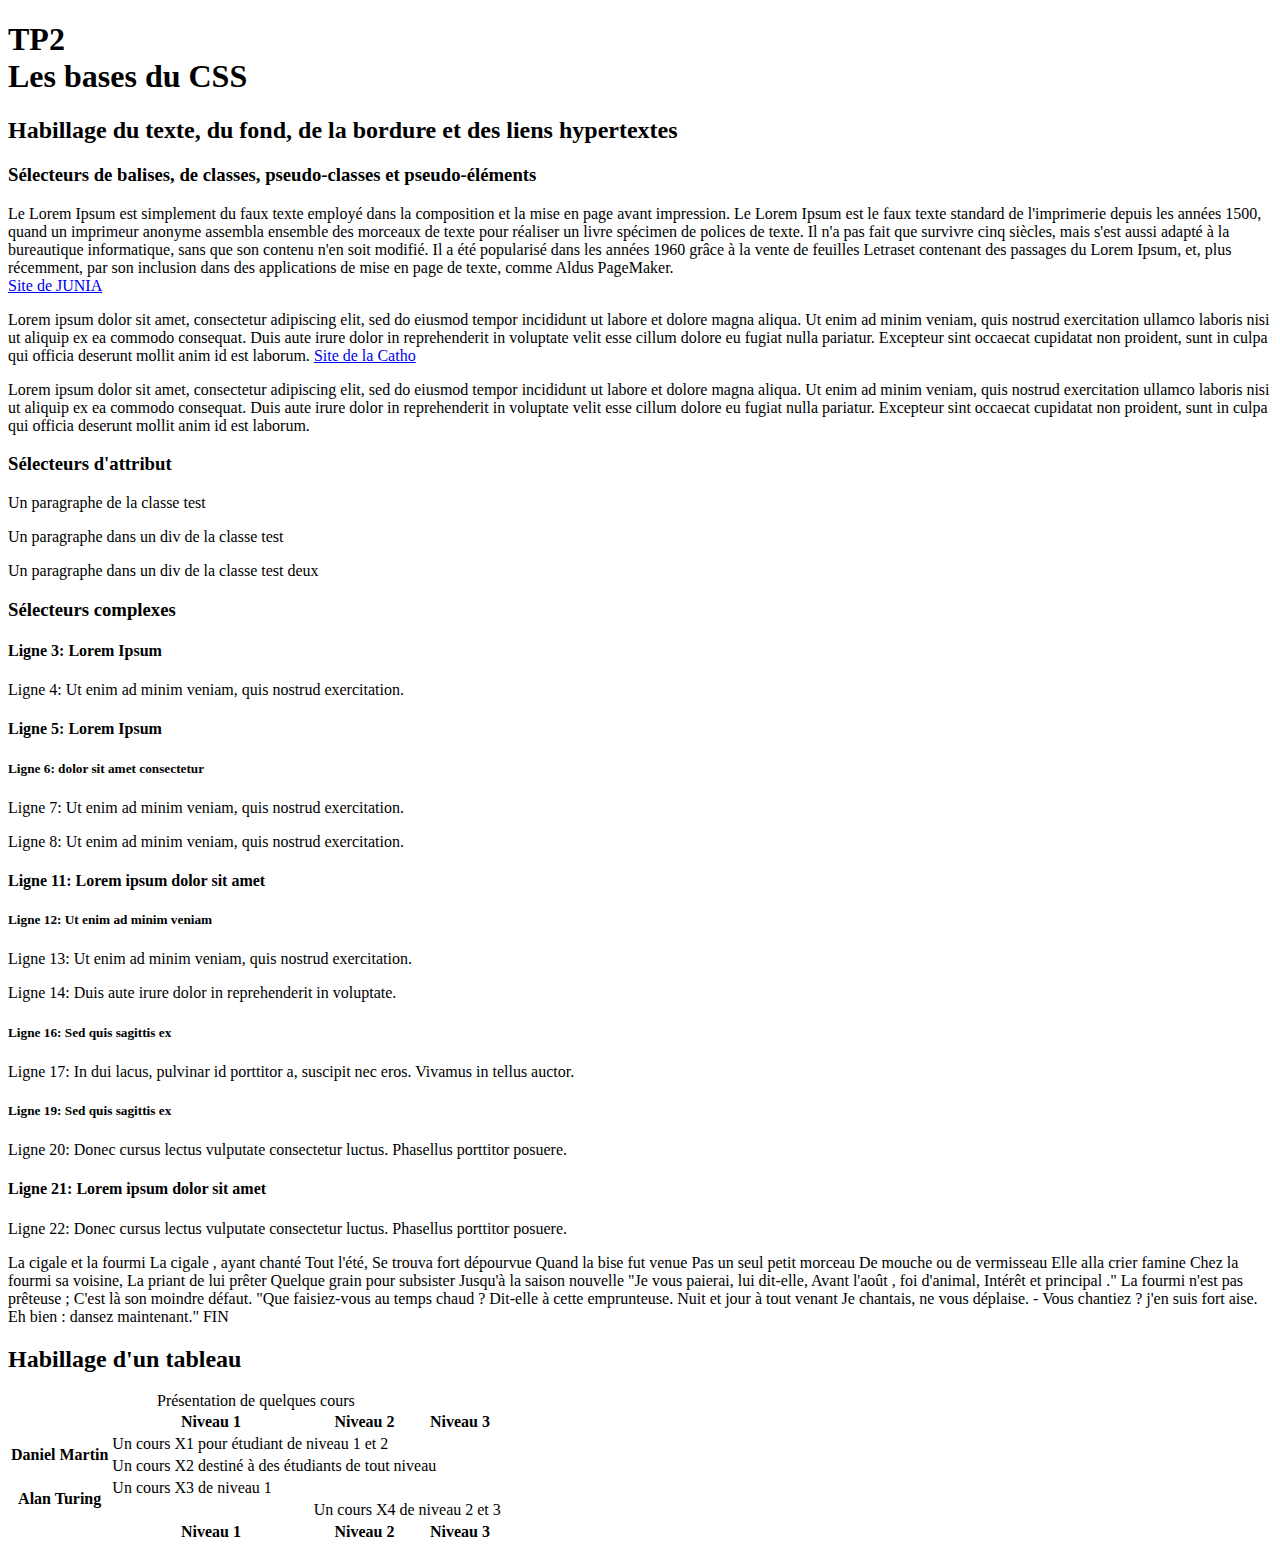
<file: TP2/TP2/TP2.html>
<!Doctype html>
<html lang="fr">
<head>
	<meta charset="UTF-8">
	<title> TP2 : CSS </title>
</head>
<body>
	<h1>TP2 <br> Les bases du CSS</h1>
	<h2>Habillage du texte, du fond, de la bordure et des liens hypertextes</h2>
	<h3>Sélecteurs de balises, de classes, pseudo-classes et pseudo-éléments</h3>
	<p>Le Lorem Ipsum est simplement du faux texte employé dans la composition et la mise en page avant impression. 
	Le Lorem Ipsum est le faux texte standard de l'imprimerie depuis les années 1500, 
	quand un imprimeur anonyme assembla ensemble des morceaux de texte pour réaliser un livre spécimen de polices de texte. 
	Il n'a pas fait que survivre cinq siècles, mais s'est aussi adapté à la bureautique informatique, 
	sans que son contenu n'en soit modifié. Il a été popularisé dans les années 1960 grâce à la vente de feuilles 
	Letraset contenant des passages du Lorem Ipsum, et, plus récemment, par son inclusion dans des applications 
	de mise en page de texte, comme Aldus PageMaker.<br>
	<a href="https://www.junia.com/"> Site  de JUNIA </a>
	</p>
	
	<p>Lorem ipsum dolor sit amet, consectetur adipiscing elit, sed do eiusmod tempor incididunt ut labore et dolore magna aliqua. 
	Ut enim ad minim veniam, quis nostrud exercitation ullamco laboris nisi ut aliquip ex ea commodo consequat. 
	Duis aute irure dolor in reprehenderit in voluptate velit esse cillum dolore eu fugiat nulla pariatur. 
	Excepteur sint occaecat cupidatat non proident, sunt in culpa qui officia deserunt mollit anim id est laborum.
	<a href="https://www.univ-catholille.fr/"> Site de la Catho </a>
	</p>
	
	<p>Lorem ipsum dolor sit amet, consectetur adipiscing elit, sed do eiusmod tempor incididunt ut labore et dolore magna aliqua. 
	Ut enim ad minim veniam, quis nostrud exercitation ullamco laboris nisi ut aliquip ex ea commodo consequat. 
	Duis aute irure dolor in reprehenderit in voluptate velit esse cillum dolore eu fugiat nulla pariatur. 
	Excepteur sint occaecat cupidatat non proident, sunt in culpa qui officia deserunt mollit anim id est laborum.
	</p>
	
	
	<h3>Sélecteurs d'attribut</h3>
	
	<p class="test">Un paragraphe de la classe test </p>
	
	<div class="test">
		<p>Un paragraphe dans un div de la classe test </p>
	</div>
	
	<div class="test_deux">
		<p>Un paragraphe dans un div de la classe test deux</p>
	</div>
	
	
	<h3>Sélecteurs complexes</h3>
	<article>
		<div id="un" class="block">
			<h4>Ligne 3: Lorem Ipsum</h4>
			<p>Ligne 4: Ut enim ad minim veniam, quis nostrud exercitation.</p>
			<h4>Ligne 5: Lorem Ipsum</h4>
			<h5>Ligne 6: dolor sit amet consectetur</h5>
			<p>Ligne 7: Ut enim ad minim veniam, quis nostrud exercitation.</p>
			<p>Ligne 8: Ut enim ad minim veniam, quis nostrud exercitation.</p>
		</div>
		<div id="deux" class="block">
			<h4>Ligne 11: Lorem ipsum dolor sit amet</h4>
			<h5>Ligne 12: Ut enim ad minim veniam</h5>
			<p>Ligne 13: Ut enim ad minim veniam, quis nostrud exercitation.</p>
			<p>Ligne 14: Duis aute irure dolor in reprehenderit in voluptate.</p>
			<div>
				<h5>Ligne 16: Sed quis sagittis ex</h5>
				<p>Ligne 17: In dui lacus, pulvinar id porttitor a, suscipit nec eros. Vivamus in tellus auctor.</p>
			</div>
			<h5>Ligne 19: Sed quis sagittis ex</h5>
			<p>Ligne 20: Donec cursus lectus vulputate consectetur luctus. Phasellus porttitor posuere.</p>
			<h4>Ligne 21: Lorem ipsum dolor sit amet</h4>
			<p>Ligne 22: Donec cursus lectus vulputate consectetur luctus. Phasellus porttitor posuere.</p>
		</div>
	</article>
	
	<div id="fable">
		La cigale et la fourmi
		
		La cigale , ayant chanté
		Tout l'été,
		Se trouva fort dépourvue
		Quand la bise fut venue
		Pas un seul petit morceau
		De mouche ou de vermisseau
		Elle alla crier famine
		Chez la fourmi sa voisine,
		La priant de lui prêter
		Quelque grain pour subsister
		Jusqu'à la saison nouvelle
		"Je vous paierai, lui dit-elle,
		Avant l'août , foi d'animal,
		Intérêt et principal ."
		La fourmi n'est pas prêteuse ;
		C'est là son moindre défaut.
		"Que faisiez-vous au temps chaud ?
		Dit-elle à cette emprunteuse.
		Nuit et jour à tout venant
		Je chantais, ne vous déplaise.
		- Vous chantiez ? j'en suis fort aise.
		Eh bien : dansez maintenant."
		
		FIN
	</div>
	
	<h2>Habillage d'un tableau</h2>
	<table>
		<caption> Présentation de quelques cours</caption>

		<tr>
			 <th></th>
			 <th>Niveau 1</th>
			 <th>Niveau 2</th>
			 <th>Niveau 3</th>
		</tr>

		<tr>
			 <th rowspan="2">Daniel Martin</th>
			 <td colspan="2">Un cours X1 pour étudiant de niveau 1 et 2</td>
			 <td></td>
		</tr>

		<tr>
			 <td colspan="3">Un cours X2 destiné à des étudiants de tout niveau</td>
		</tr>

		<tr>
			 <th rowspan="2">Alan Turing</th>
			 <td>Un cours X3 de niveau 1 </td>
			 <td></td>
			 <td></td>
		</tr>
		<tr>
			 <td></td>
			 <td colspan="2">Un cours X4 de niveau 2 et 3</td>
		</tr>

		<tr>
			 <th></th>
			 <th>Niveau 1</th>
			 <th>Niveau 2</th>
			 <th>Niveau 3</th>
		</tr>
	</table>

</body>
</html>
</file>
<file: BiblioJunia/css/biblio.css>
:root{
    --violet-JUNIA: #4A235A;
    --violet-clair: #F5EEF8;
}

*{
    font-family: Helvetica, Arial, sans-serif;
    font-size: 14px;
}

body{
    margin: 0;
}

header, nav, main, footer{
    padding: 0.5%;
}

nav{
    background-color: var(--violet-JUNIA);
}

main{
    color: var(--violet-JUNIA);
    background-color: var(--violet-clair);
}

h1{
    font-size: 15px;
}

.h1index{
    font-size: 15px;
}

.h1detail{
    font-size: 18px;
}

footer{
    color: white;
    background-color: var(--violet-JUNIA);
}

#logo{
    width: 15%;
}

#socialicon img{
    width: 30px;
}

ul{
    list-style-type: none;
}

.formLink{
    color: white;
    text-decoration: none;
}

.formLink:hover{
    text-decoration: underline;
}

#login{
    text-decoration: none;
    background-color: white;
    color: var(--violet-JUNIA);
    text-align: center;
    border: solid 2px var(--violet-JUNIA);
    border-radius: 20px;
    padding: 10px 20px;
}

#login:hover{
    background-color: var(--violet-JUNIA);
    color: white;
}

.detailLink{
    text-decoration: none;
    background-color: var(--violet-clair);
    color: var(--violet-JUNIA);
    text-align: center;
    border: solid 1px var(--violet-JUNIA);
    padding: 5px;
}

.detailLink:hover{
    background-color: var(--violet-JUNIA);
    color: white;
}

.formLetter > fieldset{
    border: solid var(--violet-JUNIA);
    width: 60%;
    margin: auto;
    padding: 25px;
}

.formLetter > fieldset:hover{
    box-shadow: 2px 2px 5px var(--violet-JUNIA);
}

.formLetter > fieldset > legend{
    font-weight: bold;
    text-shadow: 1px 1px var(--violet-JUNIA);
}

.formLetter > fieldset > label{
    font-weight: bold;
    display: inline-block;
    width: 25%;
}

.formLetter > fieldset > input[type="text"], .formLetter > fieldset > input[type="email"], .formLetter > fieldset > select{
    border: none;
    border-bottom: solid 1px var(--violet-JUNIA);
    background-color: var(--violet-clair);
    color: var(--violet-JUNIA);
    width: 25%;
}

.formLetter > fieldset > input[type="text"]:focus, .formLetter > fieldset > input[type="email"]:focus{
    outline-style: none;
    border-bottom: solid 1px red;
    background-color: white;
}

.formLetter > fieldset > textarea{
    width: 25%;
    height: 50px;
    display: block;
    margin: auto;
    background-color: var(--violet-clair);
}

.formLetter > fieldset > textarea:focus{
    outline-style: none;
    border: solid 1px red;
    background-color: white;
    width: 50%;
    height: 100px;
}

.formLetter > fieldset > input[type="submit"], .formLetter > fieldset > input[type="reset"]{
    font-weight: bold;
    color: white;
    background-color: var(--violet-JUNIA);
    margin: 10px;
    padding-left: 20px;
    padding-right: 20px;
    padding-top: 10px;
    padding-bottom: 10px;
    width: 120px;
    border-radius: 10px;
    box-shadow: 2px 2px 5px var(--violet-JUNIA);
}

.formLetter > fieldset > input[type="submit"]:hover, .formLetter > fieldset > input[type="reset"]:hover{
    color: red;
    background-color: white;
    border: solid 2px red;
    box-shadow: 2px 2px 5px red;
    cursor: pointer;
}
</file>
<file: TP2/TP2.css>
h1{
    font-weight: bold;
    text-align: center;
    background-color: yellow;
    background-image: url("img/html5.png"), url("img/css3.png");
    background-size: contain, contain;
    background-repeat: no-repeat, no-repeat;
    background-position: left, right;
}

h2{
    font-family: 'Trebuchet MS';
    font-style: italic;
    border: 3px dotted red;
    margin: 20px;
    padding: 10px;
}

h3{
    color: blue;
}

.para1{
    font-family: serif;
    font-size: 18pt;
    line-height: 30pt;
}

.para2::first-letter{
    font-weight: bold;
    color: blue;
    font-size: 15pt;
}

.para2::first-line{
    font-style: italic;
}

.para3::after{
    content: "Quelque chose d'ajouté à tous les paragraphes de la classe para3";
    color: red;
}

div[class*="test"]{
    background: silver;
}

#un > h5, #deux > h5{
    background-color: yellow;
}

#deux > div > h5{
    color: green;
}

#un > h5, #deux > h4:first-child + h5{
    color: red;
}

#deux > p{
    color: orange;
}

#deux > h4:first-child{
    color: blue;
}

/*3.Habillage des liens hypertexteset les pseudo-classes*/

.lien1:link{
    text-decoration: none;
    color: blue;
}

.lien1:visited{
    color: orange;
}

.lien1:hover{
    font-size: 25pt;
    color: green;
    text-transform: uppercase;
}

.lien2:link{
    color: inherit;
    text-decoration: none;
}

.lien2:hover{
    font-weight: bold;
    color: blue;
    background-color: yellow;
}

.lien2:active{
    font-weight: bold;
    color: red;
    text-decoration: none;
    background-color: silver;
}

/*4.Habillage des tableaux*/

caption{
    font-family: "Broadway";
    font-weight: bold;
    margin: 10px;
}

table{
    font-family: sans-serif;
    border: solid #6495ed 3px;
    border-collapse: collapse;
    margin: auto;
    width: 50%;
}

tr, th, td{
    border: solid #6495ed 1px;
    width: 25%;
}

th{
    background-color: #EFF6FF;
}
</file>
<file: TP4/TP4-1.css>
*{
	box-sizing:border-box;
}
#titre{
	color:#006560;
	text-align:center;
}
#Exercice1,#Exercice2,#Exercice3,#Exercice4,#Exercice5,#Exercice6{
	border-style:solid;
	margin: auto;
	width:600px;
}

.elt{
	border: 1px solid rgb(151, 148, 148);
	font-weight: bold;
}
.eltA {
	background-color: green;
}
.eltB {
	background-color: yellow;
}
.eltC {
	background-color: pink;
}
.eltD {
	background-color: silver ;
}
.eltE{
	background-color:deepskyblue
}

/* ---------EXERCICE 1  -----------*/
#Exercice1{
	display: flex;
	justify-content: space-evenly;
	flex-direction: row-reverse;
}

#Exercice1 .elt {
	width: 50px;
	height: 50px;
}

/* ---------EXERCICE 2  -----------*/
#Exercice2{
	width:800px;
	display: flex;
	justify-content: center;
}

#Exercice2 .elt {
	width: 50px;
	height: 50px;
}

#Exercice2 .eltA {
	order: 3;
}

#Exercice2 .eltB {
	order: 1;
}

#Exercice2 .eltC {
	order: 4;
}

#Exercice2 .eltD {
	order: 2;
}

/* --------- EXERCICE 3 -----------*/
#Exercice3{
	height:300px;
	display: flex;
	flex-wrap: wrap;
	justify-content: space-between;
}

#Exercice3 .elt {
	width: 50px;
	display: flex;
	justify-content: center;
	align-items: center;
}

#Exercice3 .eltA {
	height: 50px;
}

#Exercice3 .eltB {
	height: 50px;
	align-self: center;
}

#Exercice3 .eltC{
	height: 50px;
	align-self: flex-end;
}

/* --------- EXERCICE 4  -----------*/
#Exercice4{
	display: grid;
	grid-template-columns: 100px repeat(2,1fr);
	grid-template-rows: repeat(3,100px);
	column-gap: 10px;
	row-gap: 5px;
}

#Exercice4 .eltA {
	grid-column: 1/2;
	grid-row: 1/3;
}

#Exercice4 .eltB {
	grid-column: 1/4;
	grid-row: 3/4;
}

#Exercice4 .eltC {
	grid-column: 2/4;
	grid-row: 1/2;
}

#Exercice4 .eltD {
	grid-column: 3/4;
	grid-row: 2/3;
}

#Exercice4 .eltE {
	grid-column: 2/3;
	grid-row: 2/3;
}
</file>
<file: TP4/TP4-2.css>
header {
    background-color: green;
    }
    nav{
    background-color: aqua;
    }
    main {
    background-color: yellow;
    }
    .aside1{
        background-color:darkorchid
    }
    .aside2{
        background-color:rgb(195, 140, 222)
    }
    footer {
    background-color: pink;
    }
    .conteneur {
    background-color: red;
    }
    
    *{
        -webkit-box-sizing: border-box;
                box-sizing: border-box;
        margin: 0;
    }
    /* ------------------ */
    
    nav ul{
        padding: 0;
        list-style-type: none;
        text-align: center;
        display: -webkit-box;
        display: -ms-flexbox;
        display: flex;
        -ms-flex-wrap: wrap;
            flex-wrap: wrap;
    }
    
    nav ul li{
        height: 40px;
        -webkit-box-align: center;
            -ms-flex-align: center;
                align-items: center;
        width: 100%;
    }
    
    nav ul li a {
        border: 2px solid black;
        display: block;
        height: inherit;
        padding: 0.5rem;
        text-decoration: none;
    }
    
    nav a.active {
        /*La classe active est ajouté afin de distinguer le lien de la page courante des autres liens */
        background-color:cadetblue;
    }
    
    /*RWD*/
    .conteneur{
        height: 100vh;/*Afin d'étirer la balise sur l'ensemble du viewport: vh (Viewport Height)*/
        display: grid;
        grid-template-columns: 1fr 4fr 1fr;
        grid-template-rows: 100px min-content repeat(3,auto) 100px;
        -ms-grid-columns: 1fr 4fr 1fr;
        -ms-grid-rows: 100px min-content repeat(3,auto) 100px;
        grid-template-areas: "Entete  Entete  Entete"
                             "Menu    Menu    Menu"
                             "Contenu Contenu Contenu"
                             "Aside1  Aside1  Aside1"
                             "Aside2  Aside2  Aside2"
                             "Pied    Pied    Pied";
    }
    
    header{
        grid-row: 1;
        -ms-grid-row: 1;
        grid-column: 1;
        -ms-grid-column: 1;
        -ms-grid-column-span: 3;
        grid-area: Entete;
    }
    nav{
        grid-row: 2;
        -ms-grid-row: 2;
        grid-column: 1;
        -ms-grid-column: 1;
        -ms-grid-column-span: 3;
        grid-area: Menu;
    }
    main{
        grid-row: 3;
        -ms-grid-row: 3;
        grid-column: 1;
        -ms-grid-column: 1;
        -ms-grid-column-span: 3;
        grid-area: Contenu;
    }
    footer{
        grid-row: 6;
        -ms-grid-row: 6;
        grid-column: 1;
        -ms-grid-column: 1;
        -ms-grid-column-span: 3;
        grid-area: Pied;
    }
    .aside1{
        grid-row: 4;
        -ms-grid-row: 4;
        grid-column: 1;
        -ms-grid-column: 1;
        -ms-grid-column-span: 3;
        grid-area: Aside1;
    }
    .aside2{
        grid-row: 5;
        -ms-grid-row: 5;
        grid-column: 1;
        -ms-grid-column: 1;
        -ms-grid-column-span: 3;
        grid-area: Aside2;
    }
    
    @media only screen and (600px<=width) {
        /* POUR TABLETTE : 
        Le style dans ce media-query va être appliqué 
        EN PLUS du style CSS ci-dessus (pour téléphone).
        */
        .conteneur {
                grid-template-areas: "Entete  Entete  Entete"
                                 "Aside1  Menu    Menu"
                                 "Aside1  Contenu Contenu"
                                 "Aside1  Contenu Contenu"
                                 "Aside1  Aside2  Aside2"
                                 "Pied    Pied    Pied";
            }
    
        nav ul li{
            width: 25%;
        }
    }
    
    @media only screen and (768px<=width){ 
        /* POUR ORDINATEUR
        Le style dans ce media-query va être appliqué 
        EN PLUS du style CSS pour téléphone et celui pour tablette
        puisque une largeur supérieure à 768px est aussi supérieure à 600px.
        */
        .conteneur {
                grid-template-areas: "Entete  Entete  Entete"
                                     "Aside1  Menu    Aside2"
                                     "Aside1  Contenu Aside2"
                                     "Aside1  Contenu Aside2"
                                     "Aside1  Contenu Aside2"
                                     "Pied    Pied    Pied";
        }
    }
</file>
